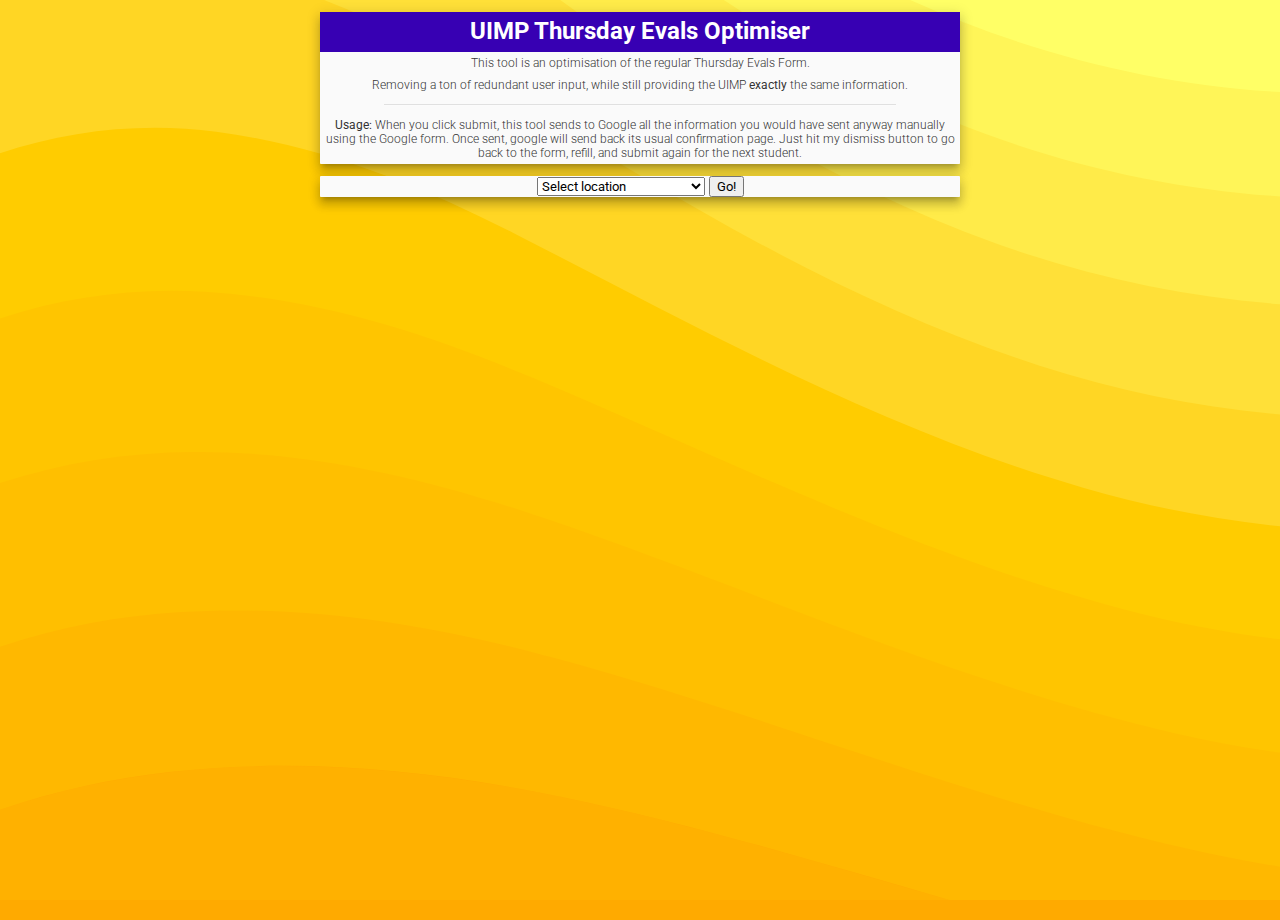
<file: index.html>
<!-- note, all the setTimeouts should be eventlistener 'animationend' -->

<!DOCTYPE html>
<html>
<head>
<title>UIMP Thursday Evals Optimiser</title>
<!--<script>
var today = new Date();
if (today.getDay() != (4 || 5)) alert("Hey! Today's not Thursday.\n\nGo away now before you perturb the UIMP gods!"); 
</script>-->
<meta name="viewport" content="width=device-width,initial-scale=1.0">
<link rel="stylesheet" type="text/css" href="https://arifd.github.io/UIMPThursdayEvalsOptimiser/style.css">
<link rel="stylesheet" type="text/css" href="https://arifd.github.io/UIMPThursdayEvalsOptimiser/buttons.css">
<script src="https://arifd.github.io/UIMPThursdayEvalsOptimiser/formpluginlibrary.js" type="text/javascript"></script> 
<script src="https://arifd.github.io/UIMPThursdayEvalsOptimiser/optimiserlibrary.js" type="text/javascript"></script> 
<script>
	function showForm()
	{
		// grab the results of the selector
		var selectedLocation = document.getElementById("locationSelector").value;

		// loadup the right entry.xxxxxx for each form field
		if (selectedLocation == "nothing selected") pluginBlank();
		else if (selectedLocation == "Test") pluginDummyForm();
		else if (selectedLocation == "Sevilla") pluginSevilla();
		else if (selectedLocation == "Cartagena") pluginCartagena();
		else if (selectedLocation == "Barcelona") pluginBarcelona();

		// prepare the title of the form
		document.getElementById("theFormTitle").innerHTML = selectedLocation;
		
		// make sure the submit button is enabled only when the form is valid.
		// TODO:: NEED TO MAKE A BETTER SUBMIT BUTTON, THAT RUNS A CUSTOM JS CHECK VALIDITY, THEN APPENDS, THEN JS SUBMITS FORM
		document.getElementById("theForm").addEventListener('change', function()
	        {
                if (document.getElementById("theForm").checkValidity())
			document.getElementById("submitButton").disabled = false;
			else document.getElementById("submitButton").disabled = true;
                });


		// if something valid slected hide this selector div, show the form
		if (selectedLocation != "nothing selected")
		{
			//document.getElementById("splashScreenDiv").style.display = "none";
            applyClass('exit-top',"splashScreenDiv",true);
            setTimeout(function(){
			document.getElementById("theFormDiv").style.display = "block";
            applyClass('intro-bottom',"theFormDiv");
            },500);
		}
	}
    
    function displayFormResponseIframe()
    {
	    //Todo: if any element in the form is invalid, return without doing anything (because the form will dissapear but we can't send it off!)

      // prepare the title of the form
	document.getElementById("formResponseTitle").innerHTML = "Status of: " + document.getElementById("formFirstName").value;

      // Display form
      applyClass('exit-top', 'theFormDiv', true);
     let formResponseContainer = document.getElementById('formResponseContainer');
    formResponseContainer.style.display = "block";
      applyClass('intro-bottom', formResponseContainer);
    }
    
    function nextForm()
    {
    let formResponseContainer = document.getElementById('formResponseContainer');
    document.getElementById('formResponseIframeId').src = "";

    applyClass('exit-top', formResponseContainer, true);
    formResponseContainer.addEventListener('animationend', function(){
            applyClass('intro-bottom',"theFormDiv");
document.getElementById("theFormDiv").style.display = "block";
          }, {once: true});
    }
    
</script>
</head>
<body>
	
<!-- SPLASH SCREEN -->
<div id="splashScreenDiv">
<div class="container intro-left">
<div class="titlebar"><h1>UIMP Thursday Evals Optimiser</h1></div>
<p>
This tool is an optimisation of the regular Thursday Evals Form.
</p>
<p>Removing a ton of redundant user input, while still providing the UIMP <b>exactly</b> the same information.
</p>
<hr>
<p>
<b>Usage:</b> When you click submit, this tool sends to Google all the information you would have sent anyway manually using the Google form. Once sent, google will send back its usual confirmation page. Just hit my dismiss button to go back to the form, refill, and submit again for the next student.
</p>
</div>
<div class="container intro-right">
<select id="locationSelector">
	<option value="nothing selected" selected disabled hidden>Select location</option>
	<option value="Sevilla">Sevilla</option>
	<option value="Cartagena">Cartagena</option>
	<option value="Cartagena">Barcelona</option>
	<option value="Sevilla" disabled></option>
	<option value="Test">Dummy Form (for testing)</option>
</select>
<button type="button" id="goButton" onclick="showForm()">Go!</button>
</div>
</div>


<!-- THE OPTIMISED FORM -->
<div id="theFormDiv" hidden>
<div class="container">
<div class="titlebar"><h1 id="theFormTitle"></h1></div>
<form id="theForm" autocomplete="off" method="post" target="formResponseIframe" onsubmit="afterSubmit()">
 
    <input type="text" style="width:45%" id=formLastName placeholder="Last Name" />
    <input type="text" style="width:45%" id=formFirstName placeholder="First Name" />
    <input type="hidden" id=lastName value="lastname" />
    <input type="hidden" id=firstName value="firstname" />
    

    <!-- Location -->
    <input type="hidden" id="location" value="location" />

    <!-- Friday date -->
    <!-- still needs processing, is just giving you today's date -->
 	<input type="hidden" id=formMonth value="month" />
  	<input type="hidden" id=formDay value="day" />
  	<input type="hidden" id=formYear value="year" />

  	<!-- Pass or Fail -->
  	<input type="hidden" id="passOrFail" value="Pass" />

  	<!-- ISO Week Number -->
  	<input type="hidden" id=processedISOWeekNumber value="ISOWeekNumber" />

	<input type="text" style="width: 20%" id="group" placeholder="Group" />
	<input type="text" style="width: 70%" id="teachersNames" placeholder="Teacher's Name(s)" /> <br> <br>

	<!-- CEFR Level at Beginning -->
	<input type="hidden" id=levelAtBeginning value="levelAtBeginning" />

	<!-- CEFR Level at End -->
	<input type="hidden" id=levelAtEnd value="levelAtEnd" />


<!-- Table to hold both levels horizontally -->
<div class="divTable">
<div class="divTableBody">
<div class="divTableRow">
<div class="divTableCell" style="max-width: 63px">
<div class="tooltip">
<label id="beginningLevelLabel" style="display: block;" for="beginningLevel">Working level:</label>
<input type="number" step=0.1 min="0.0" max="99.9" id=beginningLevel placeholder="0.0" onblur="adjustSkills()" /> <!-- we need beginning level to process changed level -->
<span class="tooltiptext">This is the level decided by all three teachers at the end of day one. <b>Not</b> the initial level test taken on monday morning</span>
</div>
</div>
<div class="divTableCell" style="vertical-align: middle;">
    <label style="display: block;" for="formPassOrFail">Pass or fail:</label>
    <!-- start: Pass or Fail switch -->
    <div class="onoffswitch">
    <input type="checkbox" class="onoffswitch-checkbox" id="formPassOrFail" checked>
    <label class="onoffswitch-label" for="formPassOrFail">
        <span class="onoffswitch-inner"></span>
        <span class="onoffswitch-switch"></span>
    </label>
    </div>
    <!-- end: Pass or Fail switch -->
</div>
<div class="divTableCell" style="max-width: 63px">
<div class="tooltip">
<label id="formEndLevelLabel" style="display: block;" for="formEndLevel">Final score:</label>
<input type="number" step=0.1 min="0.0" max="99.9" id=formEndLevel placeholder="0.0" onblur="adjustSkills()" /> <!-- This is "final score" -->
	<input type="hidden" id="endLevel"> <!-- this is what we send off to google. Seperate from formEndLevel because we want to reset the form after submitting, but not the actual value sent to google -->
</div>
</div>
</div>
</div>
</div>
	
	<!-- Changed Level -->
	<input type="hidden" id=changedLevel value="changedLevel" />

	<div class="radio-toolbar">
	<label class="radio-toolbar-title">Fluency:</label>
	<input type="radio" id="fluency-1" name="fluency" value="1" /><label for="fluency-1">1</label>
        <input type="radio" id="fluency-2" name="fluency" value="2" /><label for="fluency-2">2</label>
        <input type="radio" id="fluency-3" name="fluency" value="3" checked /><label for="fluency-3">3</label>
        <input type="radio" id="fluency-4" name="fluency" value="4" /><label for="fluency-4">4</label>
        <input type="radio" id="fluency-5" name="fluency" value="5" /><label for="fluency-5">5</label>
        </div>

        <div class="radio-toolbar">
	<label class="radio-toolbar-title">Pronunciation:</label>
	<input type="radio" id="pronunciation-1" name="pronunciation" value="1" /><label for="pronunciation-1">1</label>
        <input type="radio" id="pronunciation-2" name="pronunciation" value="2" /><label for="pronunciation-2">2</label>
        <input type="radio" id="pronunciation-3" name="pronunciation" value="3" checked /><label for="pronunciation-3">3</label>
        <input type="radio" id="pronunciation-4" name="pronunciation" value="4" /><label for="pronunciation-4">4</label>
        <input type="radio" id="pronunciation-5" name="pronunciation" value="5" /><label for="pronunciation-5">5</label>
        </div> 

	<div class="radio-toolbar">
	<label class="radio-toolbar-title">Grammar:</label>
	<input type="radio" id="grammar-1" name="grammar" value="1" /><label for="grammar-1">1</label>
        <input type="radio" id="grammar-2" name="grammar" value="2" /><label for="grammar-2">2</label>
        <input type="radio" id="grammar-3" name="grammar" value="3" checked /><label for="grammar-3">3</label>
        <input type="radio" id="grammar-4" name="grammar" value="4" /><label for="grammar-4">4</label>
        <input type="radio" id="grammar-5" name="grammar" value="5" /><label for="grammar-5">5</label>
        </div> 

	<div class="radio-toolbar">
	<label class="radio-toolbar-title">Vocabulary:</label>
	<input type="radio" id="vocabulary-1" name="vocabulary" value="1" /><label for="vocabulary-1">1</label>
        <input type="radio" id="vocabulary-2" name="vocabulary" value="2" /><label for="vocabulary-2">2</label>
        <input type="radio" id="vocabulary-3" name="vocabulary" value="3" checked /><label for="vocabulary-3">3</label>
        <input type="radio" id="vocabulary-4" name="vocabulary" value="4" /><label for="vocabulary-4">4</label>
        <input type="radio" id="vocabulary-5" name="vocabulary" value="5" /><label for="vocabulary-5">5</label>
        </div> 

	<div class="radio-toolbar">
	<label class="radio-toolbar-title">Comprehension:</label>
	<input type="radio" id="comprehension-1" name="comprehension" value="1" /><label for="comprehension-1">1</label>
        <input type="radio" id="comprehension-2" name="comprehension" value="2" /><label for="comprehension-2">2</label>
        <input type="radio" id="comprehension-3" name="comprehension" value="3" checked /><label for="comprehension-3">3</label>
        <input type="radio" id="comprehension-4" name="comprehension" value="4" /><label for="comprehension-4">4</label>
        <input type="radio" id="comprehension-5" name="comprehension" value="5" /><label for="comprehension-5">5</label>
        </div>
	
		<hr>

<div class="divTable">
<div class="divTableBody">
<div class="divTableRow">

<div class="divTableCell" style="max-width: 63px;">
	<label for="formHomework">Homework:</label>
	<input type="number" id="formHomework" min="1" max="5" value="5">
    </div>

<div class="divTableCell" style="text-align:left; max-width: 63px;">
	<label for="formParticipation">Participation:</label>
	<input type="number" id="formParticipation" min="1" max="5" value="5">
    </div>
   
    </div>
    </div>
    </div>
    
    
    <br>
    
<textarea id="comment" minlength="30" rows="3" style="width: 90%" placeholder="Comment (min 30 characters)"></textarea>
<hr>
<input type="submit" id="submitButton" onclick="appendRedundancy(); displayFormResponseIframe();" value="Submit">

</form>
</div>
</div>


<!-- FORM RESPONSE SECTION -->

<div id="formResponseContainer" class="intro-bottom" hidden>
	<div class="container">
<div class="titlebar">
   <h1 id="formResponseTitle">Status of: Penelope Cruz</h1>
</div>
 <iframe name="formResponseIframe" id="formResponseIframeId" style="border: 0px; width: 100%; height: 50vh"></iframe>
<!-- div to make button appear at bottom -->
  <div style="width: 100%; position: sticky; bottom: 0;  display: flex; align-items: center; justify-content: center;">
<div class="progress-btn button dark" id="submitButton" onclick="nextForm()" data-progress-style="indefinite">
	  <div class="btn">Dismiss</div>
	  <div class="progress"></div>
</div>
</div>
<!-- end button -->
</div>
	</div>

</body>
</html>
</file>
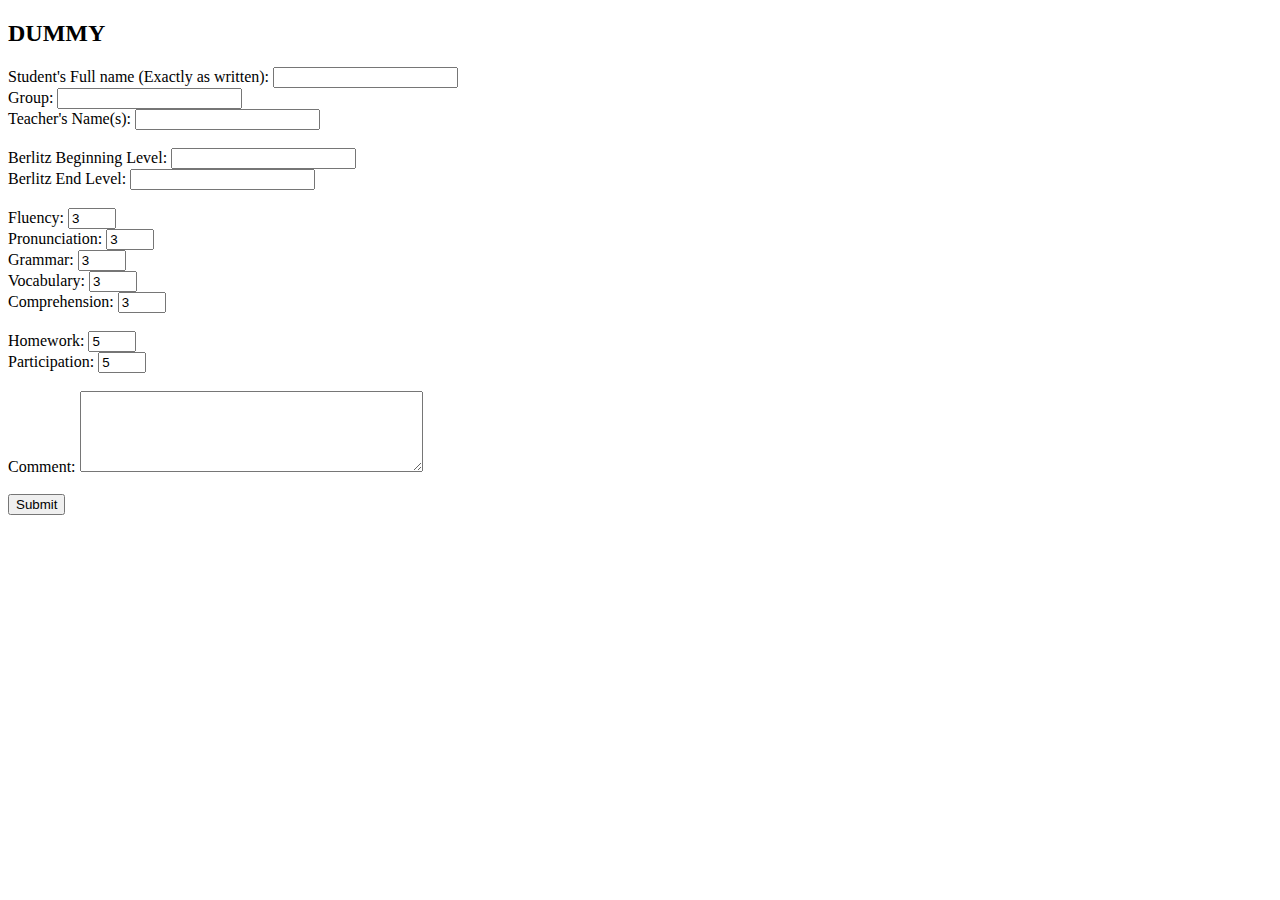
<file: dummyform.html>
<!DOCTYPE html>
<html>
	<head>
    <script src="optimiserlibrary.js" type="text/javascript"></script> 
</head>
	
<body>

<h2> DUMMY </h2>

<form action="https://docs.google.com/forms/d/e/1FAIpQLSeBzokJL941yd1cK6EpZZAfNr_4UjUTi-irPZdsHYHK0ksAug/formResponse" method="post" target="_blank" onsubmit="afterSubmit()">
 
    Student's Full name (Exactly as written): <input type="text" id=formName /> <br>
    <input type="hidden" id=processedLastName name="entry.1492703236" value="lastName" />
    <input type="hidden" id=processedFirstName name="entry.691428241" value="firstName" />

    <!-- Location -->
    <input type="hidden" id="test" name="entry.2016812996" value="DummyForm" />

    <!-- Friday date -->
    <!-- still needs processing, is just giving you today's date -->
 	<input type="hidden" id=formMonth name="entry.610744709_month" value="month" />
  	<input type="hidden" id=formDay name="entry.610744709_day" value="day" />
  	<input type="hidden" id=formYear name="entry.610744709_year" value="year" />

  	<!-- Pass or Fail -->
  	<input type="hidden" name="entry.1586687761" value="Pass" />

  	<!-- ISO Week Number -->
  	<input type="hidden" id=processedISOWeekNumber name="entry.2070190421" value="ISOWeekNumber" />

	Group: <input type="text" name="entry.7297452" /> <br>

	Teacher's Name(s): <input type="text" name="entry.1453395066" /> <br> <br>

	<!-- CEFR Level at Beginning -->
	<input type="hidden" id=levelAtBeginning name="entry.1977718501" value="levelAtBeginning" />

	<!-- CEFR Level at End -->
	<input type="hidden" id=levelAtEnd name="entry.1619190485" value="levelAtEnd" />

	Berlitz Beginning Level: <input type="number" step=0.1 id=beginningLevel /> <br> <!-- we need beginning level to process changed level -->
	Berlitz End Level: <input type="number" step=0.1 id=endLevel name="entry.1815583882" /> <br> <br> <!-- note: also send this off as "final score" -->

	<!-- Changed Level -->
	<input type="hidden" id=changedLevel name="entry.502099535" value="changedLevel" />

	Fluency: <input type="number" id="fluency" name="entry.1839803024" min="1" max="5" value="3"> <br>

	Pronunciation: <input type="number" id="pronunciation" name="entry.498561152" min="1" max="5" value="3"> <br>

	Grammar: <input type="number" id="grammar" name="entry.1379348697" min="1" max="5" value="3"> <br>

	Vocabulary: <input type="number" id="vocabulary" name="entry.835827768" min="1" max="5" value="3"> <br>

	Comprehension: <input type="number" id="comprehension" name="entry.1952347568" min="1" max="5" value="3"> <br> <br>

	Homework: <input type="number" id="formHomework" name="entry.2054164790" min="1" max="5" value="5"> <br>

	Participation: <input type="number" id="formParticipation" name="entry.230056582" min="1" max="5" value="5"> <br> <br>

	Comment: <textarea cols="40" rows="5" name="entry.1141405581"></textarea> <br>

 	<br>
 	<input type="submit" onclick="appendRedundancy()" value="Submit">
  
</form>
	
<script> cleanForm(); </script>
	
</body>
</html>
</file>
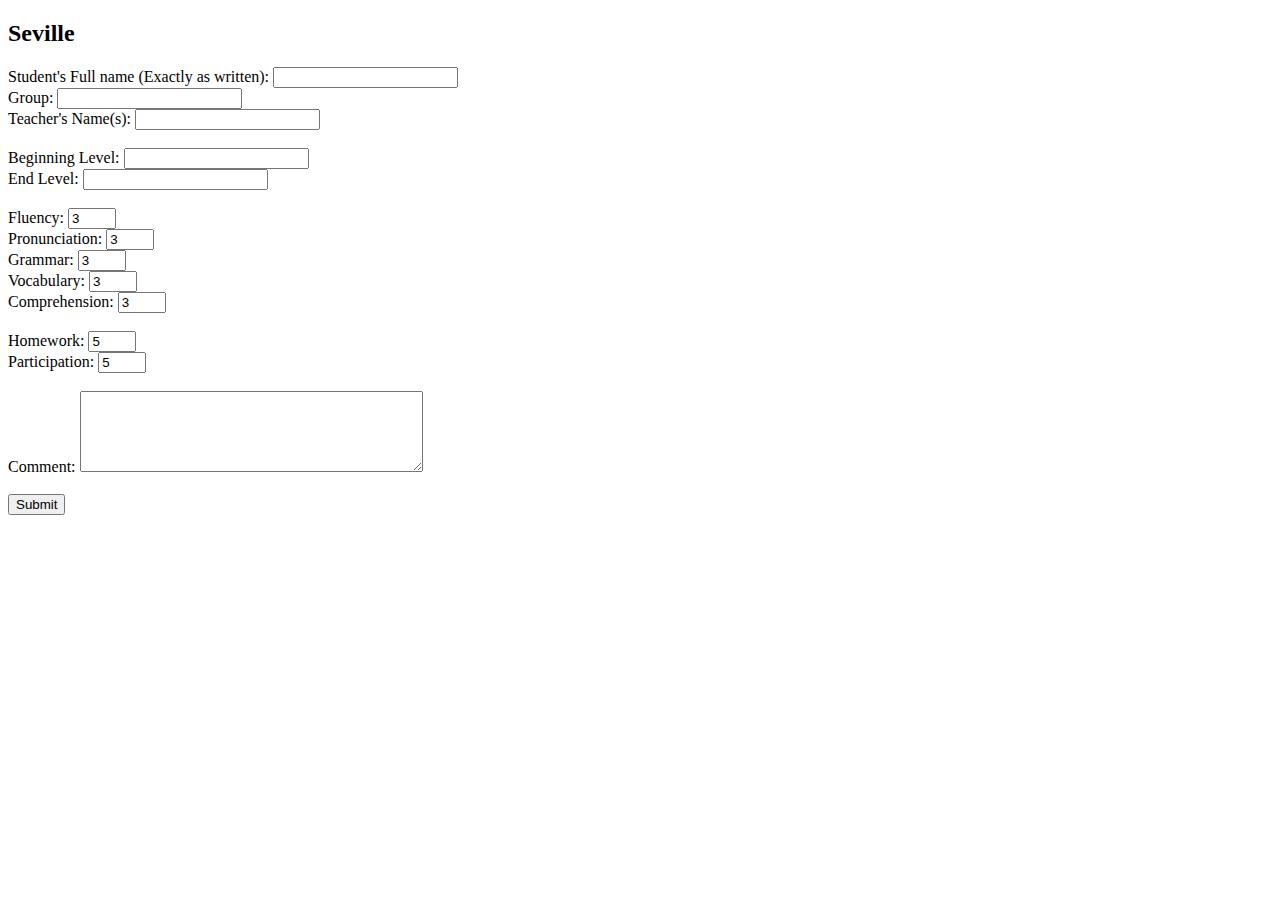
<file: old.html>
<!DOCTYPE html>
<html>
<body>

<h2> Seville </h2>

<form action="https://docs.google.com/forms/d/e/1FAIpQLSeBzokJL941yd1cK6EpZZAfNr_4UjUTi-irPZdsHYHK0ksAug/formResponse" method="post" target="_blank">
 
    Student's Full name (Exactly as written): <input type="text" id=formName /> <br>
    <input type="hidden" id=processedLastName name="entry.1492703236" value="lastName" />
    <input type="hidden" id=processedFirstName name="entry.691428241" value="firstName" />

    <!-- Location -->
    <input type="hidden" name="entry.2016812996" value="Sevilla" />

    <!-- Friday date -->
    <!-- still needs processing, is just giving you today's date -->
 	<input type="hidden" id=formMonth name="entry.610744709_month" value="month" />
  	<input type="hidden" id=formDay name="entry.610744709_day" value="day" />
  	<input type="hidden" id=formYear name="entry.610744709_year" value="year" />

  	<!-- Pass or Fail -->
  	<input type="hidden" name="entry.1586687761" value="Pass" />

  	<!-- ISO Week Number -->
  	<input type="hidden" id=processedISOWeekNumber name="entry.2070190421" value="ISOWeekNumber" />

	Group: <input type="text" name="entry.7297452" /> <br>

	Teacher's Name(s): <input type="text" name="entry.1453395066" /> <br> <br>

	<!-- Level at Beginning -->
	<input type="hidden" id=levelAtBeginning name="entry.1977718501" value="levelAtBeginning" />

	<!-- Level at End -->
	<input type="hidden" id=levelAtEnd name="entry.1619190485" value="levelAtEnd" />

	Beginning Level: <input type="number" step=0.1 id=beginningLevel /> <br> <!-- we need beginning level to process changed level -->
	End Level: <input type="number" step=0.1 id=endLevel name="entry.1815583882" /> <br> <br> <!-- note: also send this off as "final score" -->

	<!-- Changed Level -->
	<input type="hidden" id=changedLevel name="entry.502099535" value="changedLevel" />

	Fluency: <input type="number" id="fluency" name="entry.1839803024" min="1" max="5" value="3"> <br>

	Pronunciation: <input type="number" id="pronunciation" name="entry.498561152" min="1" max="5" value="3"> <br>

	Grammar: <input type="number" id="grammar" name="entry.1379348697" min="1" max="5" value="3"> <br>

	Vocabulary: <input type="number" id="vocabulary" name="entry.835827768" min="1" max="5" value="3"> <br>

	Comprehension: <input type="number" id="comprehension" name="entry.1952347568" min="1" max="5" value="3"> <br> <br>

	Homework: <input type="number" id="formHomework" name="entry.2054164790" min="1" max="5" value="5"> <br>

	Participation: <input type="number" id="formParticipation" name="entry.230056582" min="1" max="5" value="5"> <br> <br>

	Comment: <textarea cols="40" rows="5" name="entry.1141405581"></textarea> <br>

 	<br>
 	<input type="submit" onclick="appendRedundancy()" value="Submit">
  
</form>

<script>
function appendRedundancy()
{
	// Separate Name
	var nameValue = document.getElementById("formName").value;
	var splitName = nameValue.split(", ");
	document.getElementById("processedLastName").value = splitName[0];
	document.getElementById("processedFirstName").value = splitName[1];


	// Process date
	var today = new Date();
 	var tomorrow = new Date(today.getTime() + (24 * 60 * 60 * 1000));
 	//document.getElementById("formDate").value = d.toDateString();
 	document.getElementById("formMonth").value = tomorrow.getMonth()+1;
 	document.getElementById("formDay").value = tomorrow.getDate();
 	document.getElementById("formYear").value = tomorrow.getFullYear();

	function getWeekNumber(d)
	{
	    // Copy date so don't modify original
	    d = new Date(Date.UTC(d.getFullYear(), d.getMonth(), d.getDate()));
	    // Set to nearest Thursday: current date + 4 - current day number
	    // Make Sunday's day number 7
	    d.setUTCDate(d.getUTCDate() + 4 - (d.getUTCDay()||7));
	    // Get first day of year
	    var yearStart = new Date(Date.UTC(d.getUTCFullYear(),0,1));
	    // Calculate full weeks to nearest Thursday
	    var weekNo = Math.ceil(( ( (d - yearStart) / 86400000) + 1)/7);
	    // Return array of year and week number
	    return weekNo;
	}

	// Process ISO week number
	document.getElementById("processedISOWeekNumber").value = getWeekNumber(today);

	// START Process Levels + Changed
	var begLvl = parseFloat(document.getElementById("beginningLevel").value);
	var endLvl = parseFloat(document.getElementById("endLevel").value);
	var begCEFRLvl = ""; // A1, A2, B1, B2, C1, C2
	var endCEFRLvl = ""; // A1, A2, B1, B2, C1, C2
	var levelChanged = false;

	function berlitz2CEFR(berlitz)
	{
		if (berlitz < 1.6) { return "A1" }
		else if (berlitz < 3.6) { return "A2" }
		else if (berlitz < 5.6) { return "B1" }
		else if (berlitz < 7.6) { return "B2" }
		else if (berlitz < 9.1) { return "C1" }
		else if (berlitz >= 9.1) {return "C2" }
		else return "ERROR";
	}

	// get CEFR Levels
	begCEFRLvl = berlitz2CEFR(begLvl);
	endCEFRLvl = berlitz2CEFR(endLvl);

	document.getElementById("levelAtBeginning").value = begCEFRLvl;
	document.getElementById("levelAtEnd").value = endCEFRLvl;

	if (begCEFRLvl == endCEFRLvl)
	{
		document.getElementById("changedLevel").value = "NO";
		levelChanged = false;
	} 
	else
	{
		document.getElementById("changedLevel").value = "YES";
		levelChanged = true;
	}

	// REMOVED IN FAVOUR OF SIMPLER 'DEFAULT 3' SYSTEM
	/*
	function adjustToScore(endLvl, nudge)
	{
		var distanceLow = 0.0;
		var distanceHigh = 0.0;

		if (levelChanged) {return "5";};

		if (endCEFRLvl == "A1")
		{
			distanceLow = 0.0;
			distanceHigh = 1.5;
		}
		if (endCEFRLvl == "A2")
		{
			distanceLow = 1.6;
			distanceHigh = 3.5;
		}
		if (endCEFRLvl == "B1")
		{
			distanceLow = 3.6;
			distanceHigh = 5.5;
		}
		if (endCEFRLvl == "B2")
		{
			distanceLow = 5.6;
			distanceHigh = 7.5;
		}
		if (endCEFRLvl == "C1")
		{
			distanceLow = 7.6;
			distanceHigh = 9.0;
		}
		if (endCEFRLvl == "C2")
		{
			distanceLow = 9.6;
			distanceHigh = 12.0;
		}

		var range = distanceHigh - distanceLow;
		var stepSize = range / 5.0;
		var score = endLvl - distanceLow;

		var result = Math.floor(score / stepSize) + 1;

		result += parseFloat(nudge);
		
		// don't let the result go below 3
		if (result < 3) result = 3;

		if (result > 5) result = 5;
	
		return result;
	}

	var nudgeA = document.getElementById("nudgeFluency").value;
	var nudgeB = document.getElementById("nudgePronunciation").value; 
	var nudgeC = document.getElementById("nudgeGrammar").value;
	var nudgeD = document.getElementById("nudgeVocabulary").value;
	var nudgeE = document.getElementById("nudgeComprehension").value;

	document.getElementById("fluency").value = adjustToScore(endLvl, nudgeA);
	document.getElementById("pronunciation").value = adjustToScore(endLvl, nudgeB);
	document.getElementById("grammar").value = adjustToScore(endLvl, nudgeC);
	document.getElementById("vocabulary").value = adjustToScore(endLvl, nudgeD);
	document.getElementById("comprehension").value = adjustToScore(endLvl, nudgeE);
	*/

	// If the level has changed, make sure all the skills are set at 5!
	if (levelChanged)
	{
		document.getElementById("fluency").value = 5;
		document.getElementById("pronunciation").value = 5;
		document.getElementById("grammar").value = 5;
		document.getElementById("vocabulary").value = 5;
		document.getElementById("comprehension").value = 5;
	}

}
</script>

</body>
</html>
</file>
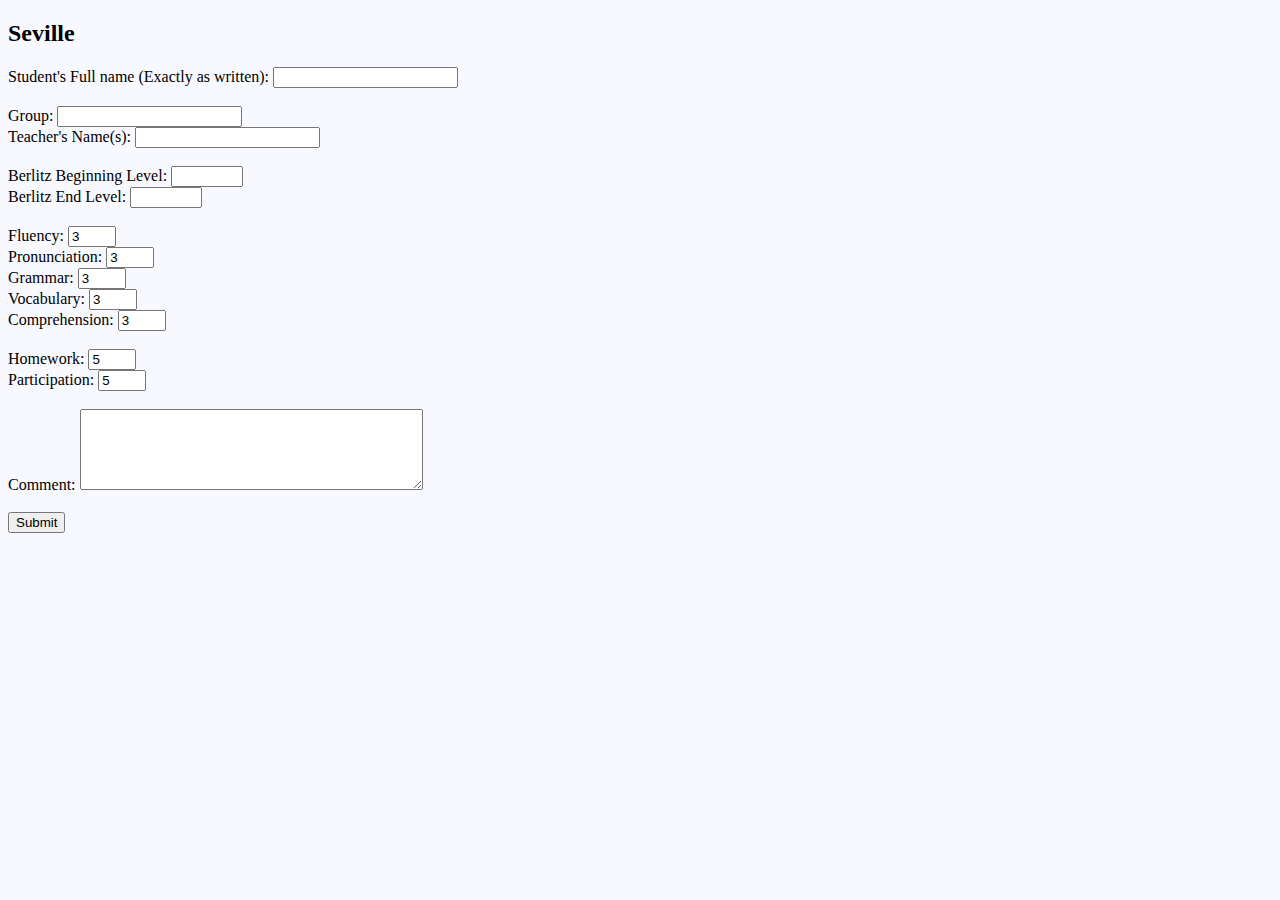
<file: seville.html>
<!DOCTYPE html>
<html>
<head>
<meta name="viewport" content="width=device-width,initial-scale=1.0">
</head>
<body style="background-color:#F8F8FF;">
<h2> Seville </h2>

<form action="https://docs.google.com/forms/d/e/1FAIpQLSc3PkotOa24gfWMa-PN-gZjcvGygCEb3-c13qaEAsh2AMWX3Q/formResponse" autocomplete="off" method="post" target="_blank">
 
    Student's Full name (Exactly as written): <input type="text" id=formName /> <br><br>
    <input type="hidden" id=processedLastName name="entry.539992332" value="lastName" />
    <input type="hidden" id=processedFirstName name="entry.1885495846" value="firstName" />

    <!-- Location -->
    <input type="hidden" name="entry.1609186721" value="Sevilla" />

    <!-- Friday date -->
    <!-- still needs processing, is just giving you today's date -->
 	<input type="hidden" id=formMonth name="entry.905372383_month" value="month" />
  	<input type="hidden" id=formDay name="entry.905372383_day" value="day" />
  	<input type="hidden" id=formYear name="entry.905372383_year" value="year" />

  	<!-- Pass or Fail -->
  	<input type="hidden" name="entry.420853720" value="Pass" />

  	<!-- ISO Week Number -->
  	<input type="hidden" id=processedISOWeekNumber name="entry.1784072739" value="ISOWeekNumber" />

	Group: <input type="text" name="entry.1771980111" /> <br>

	Teacher's Name(s): <input type="text" name="entry.42228523" /> <br> <br>

	<!-- CEFR Level at Beginning -->
	<input type="hidden" id=levelAtBeginning name="entry.86321645" value="levelAtBeginning" />

	<!-- CEFR Level at End -->
	<input type="hidden" id=levelAtEnd name="entry.605540039" value="levelAtEnd" />

	Berlitz Beginning Level: <input type="number" step=0.1 min="0.0" max="99.9" id=beginningLevel /> <br> <!-- we need beginning level to process changed level -->
	Berlitz End Level: <input type="number" step=0.1 min="0.0" max="99.9" id=endLevel name="entry.642928071" /> <br> <br> <!-- note: also send this off as "final score" -->

	<!-- Changed Level -->
	<input type="hidden" id=changedLevel name="entry.1898877679" value="changedLevel" />

	Fluency: <input type="number" id="fluency" name="entry.916825764" min="1" max="5" value="3"> <br>

	Pronunciation: <input type="number" id="pronunciation" name="entry.1764100518" min="1" max="5" value="3"> <br>

	Grammar: <input type="number" id="grammar" name="entry.2128361282" min="1" max="5" value="3"> <br>

	Vocabulary: <input type="number" id="vocabulary" name="entry.978742957" min="1" max="5" value="3"> <br>

	Comprehension: <input type="number" id="comprehension" name="entry.24510025" min="1" max="5" value="3"> <br> <br>

	Homework: <input type="number" id="formHomework" name="entry.1208927224" min="1" max="5" value="5"> <br>

	Participation: <input type="number" id="formParticipation" name="entry.642674893" min="1" max="5" value="5"> <br> <br>

	Comment: <textarea cols="40" rows="5" name="entry.1977146748"></textarea> <br>

 	<br>
 	<input type="submit" onclick="appendRedundancy()" value="Submit">
  
</form>

<script>
function appendRedundancy()
{
	// Separate Name
	var nameValue = document.getElementById("formName").value;
	var splitName = nameValue.split(", ");
	document.getElementById("processedLastName").value = splitName[0];
	document.getElementById("processedFirstName").value = splitName[1];


	// Process date
	var today = new Date();
	if (today.getDay() == 4) var theFriday = new Date(today.getTime() + (24 * 60 * 60 * 1000));
	else if (today.getDay() == 5) var theFriday = today;
	else var theFriday = "ERROR";
 	//document.getElementById("formDate").value = d.toDateString();
 	document.getElementById("formMonth").value = theFriday.getMonth()+1;
 	document.getElementById("formDay").value = theFriday.getDate();
 	document.getElementById("formYear").value = theFriday.getFullYear();

	function getWeekNumber(d)
	{
	    // Copy date so don't modify original
	    d = new Date(Date.UTC(d.getFullYear(), d.getMonth(), d.getDate()));
	    // Set to nearest Thursday: current date + 4 - current day number
	    // Make Sunday's day number 7
	    d.setUTCDate(d.getUTCDate() + 4 - (d.getUTCDay()||7));
	    // Get first day of year
	    var yearStart = new Date(Date.UTC(d.getUTCFullYear(),0,1));
	    // Calculate full weeks to nearest Thursday
	    var weekNo = Math.ceil(( ( (d - yearStart) / 86400000) + 1)/7);
	    // Return array of year and week number
	    return weekNo;
	}

	// Process ISO week number
	document.getElementById("processedISOWeekNumber").value = getWeekNumber(today);

	// START Process Levels + Changed
	var begLvl = parseFloat(document.getElementById("beginningLevel").value);
	var endLvl = parseFloat(document.getElementById("endLevel").value);
	var begCEFRLvl = ""; // A1, A2, B1, B2, C1, C2
	var endCEFRLvl = ""; // A1, A2, B1, B2, C1, C2
	var levelChanged = false;

	function berlitz2CEFR(berlitz)
	{
		if (berlitz < 1.6) { return "A1" }
		else if (berlitz < 3.6) { return "A2" }
		else if (berlitz < 5.6) { return "B1" }
		else if (berlitz < 7.6) { return "B2" }
		else if (berlitz < 9.1) { return "C1" }
		else if (berlitz >= 9.1) {return "C2" }
		else return "ERROR";
	}

	// get CEFR Levels
	begCEFRLvl = berlitz2CEFR(begLvl);
	endCEFRLvl = berlitz2CEFR(endLvl);

	document.getElementById("levelAtBeginning").value = begCEFRLvl;
	document.getElementById("levelAtEnd").value = endCEFRLvl;

	if (begCEFRLvl == endCEFRLvl)
	{
		document.getElementById("changedLevel").value = "NO";
		levelChanged = false;
	} 
	else
	{
		document.getElementById("changedLevel").value = "YES";
		levelChanged = true;
	}

	// REMOVED IN FAVOUR OF SIMPLER 'DEFAULT 3' SYSTEM
	/*
	function adjustToScore(endLvl, nudge)
	{
		var distanceLow = 0.0;
		var distanceHigh = 0.0;

		if (levelChanged) {return "5";};

		if (endCEFRLvl == "A1")
		{
			distanceLow = 0.0;
			distanceHigh = 1.5;
		}
		if (endCEFRLvl == "A2")
		{
			distanceLow = 1.6;
			distanceHigh = 3.5;
		}
		if (endCEFRLvl == "B1")
		{
			distanceLow = 3.6;
			distanceHigh = 5.5;
		}
		if (endCEFRLvl == "B2")
		{
			distanceLow = 5.6;
			distanceHigh = 7.5;
		}
		if (endCEFRLvl == "C1")
		{
			distanceLow = 7.6;
			distanceHigh = 9.0;
		}
		if (endCEFRLvl == "C2")
		{
			distanceLow = 9.6;
			distanceHigh = 12.0;
		}

		var range = distanceHigh - distanceLow;
		var stepSize = range / 5.0;
		var score = endLvl - distanceLow;

		var result = Math.floor(score / stepSize) + 1;

		result += parseFloat(nudge);
		
		// don't let the result go below 3
		if (result < 3) result = 3;

		if (result > 5) result = 5;
	
		return result;
	}

	var nudgeA = document.getElementById("nudgeFluency").value;
	var nudgeB = document.getElementById("nudgePronunciation").value; 
	var nudgeC = document.getElementById("nudgeGrammar").value;
	var nudgeD = document.getElementById("nudgeVocabulary").value;
	var nudgeE = document.getElementById("nudgeComprehension").value;

	document.getElementById("fluency").value = adjustToScore(endLvl, nudgeA);
	document.getElementById("pronunciation").value = adjustToScore(endLvl, nudgeB);
	document.getElementById("grammar").value = adjustToScore(endLvl, nudgeC);
	document.getElementById("vocabulary").value = adjustToScore(endLvl, nudgeD);
	document.getElementById("comprehension").value = adjustToScore(endLvl, nudgeE);
	*/

	// If the level has changed, make sure all the skills are set at 5!
	if (levelChanged)
	{
		document.getElementById("fluency").value = 5;
		document.getElementById("pronunciation").value = 5;
		document.getElementById("grammar").value = 5;
		document.getElementById("vocabulary").value = 5;
		document.getElementById("comprehension").value = 5;
	}

}
</script>
</body>
</html>
</file>
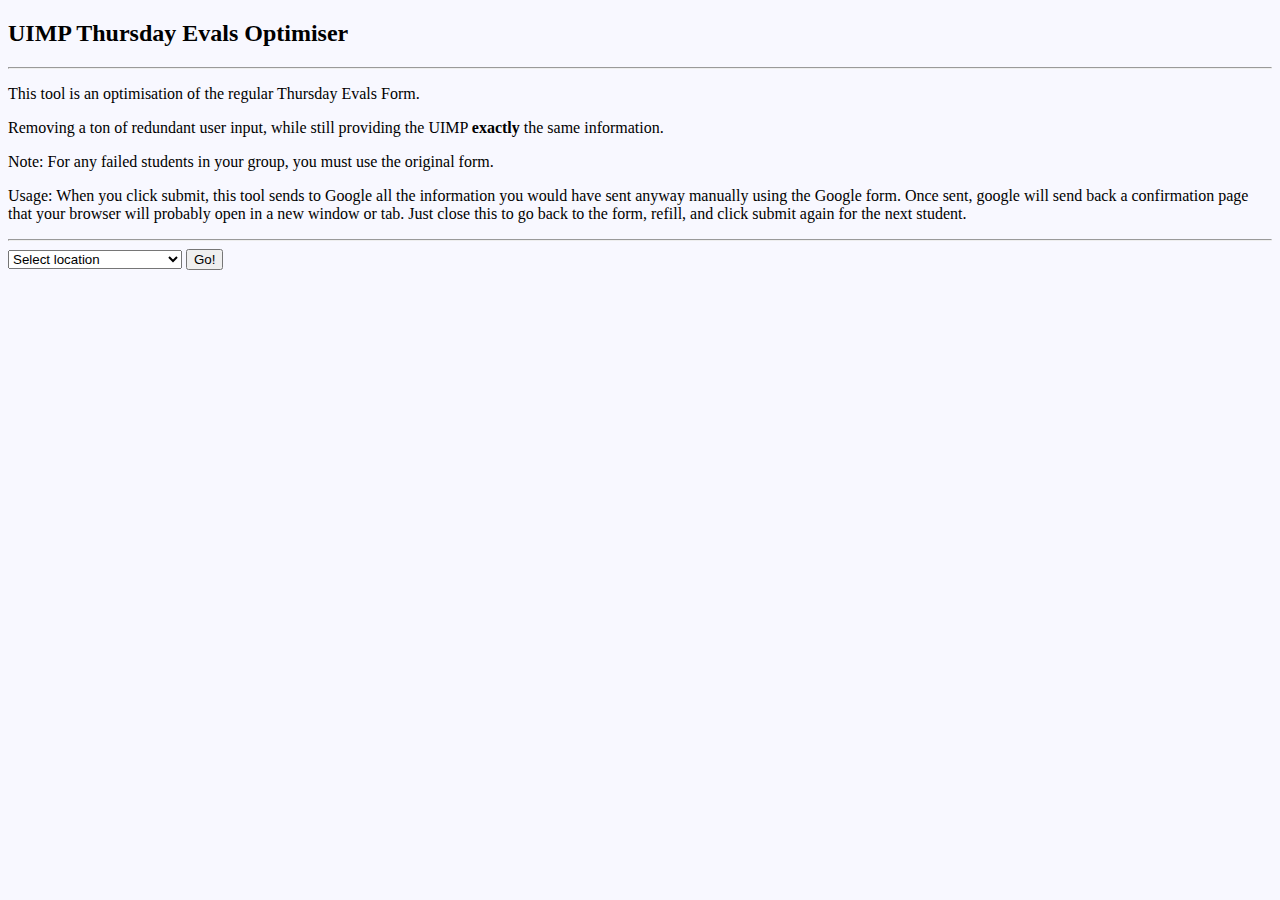
<file: test2.html>
<!DOCTYPE html>
<html>
<head>
<script>
var today = new Date();
if (today.getDay() != (4 || 5)) alert("Hey! Today's not Thursday or Friday.\n\nGo away now before you perturb the UIMP gods!"); 
</script>
<meta name="viewport" content="width=device-width,initial-scale=1.0">
<script src="formpluginlibrary.js" type="text/javascript"></script> 
<script src="optimiserlibrary.js" type="text/javascript"></script> 
<script>
	function showForm()
	{
		// grab the results of the selector
		var selectedLocation = document.getElementById("locationSelector").value;

		// loadup the right entry.xxxxxx for each form field
		if (selectedLocation == "nothing selected") pluginBlank();
		else if (selectedLocation == "Test") pluginDummyForm();
		else if (selectedLocation == "Sevilla") pluginSevilla();

		// prepare the title of the form
		document.getElementById("theFormTitle").innerHTML = selectedLocation;

		// if something valid slected hide this selector div, show the form
		if (selectedLocation != "nothing selected")
		{
			document.getElementById("splashScreenDiv").style.display = "none";
			document.getElementById("theFormDiv").style.display = "block";
		}
	}
</script>
</head>
<body style="background-color:#F8F8FF;">

<!-- SPLASH SCREEN -->
<div id="splashScreenDiv">
<h2>UIMP Thursday Evals Optimiser</h2>
<hr>
<p>
This tool is an optimisation of the regular Thursday Evals Form.
</p>
<p>Removing a ton of redundant user input, while still providing the UIMP <b>exactly</b> the same information.
</p>
<p>
Note: For any failed students in your group, you must use the original form.
</p>

<p>
Usage: When you click submit, this tool sends to Google all the information you would have sent anyway manually using the Google form. Once sent, google will send back a confirmation page that your browser will probably open in a new window or tab. Just close this to go back to the form, refill, and click submit again for the next student.
</p>
<hr>
<select id="locationSelector">
	<option value="nothing selected" selected disabled hidden>Select location</option>
	<option value="Sevilla">Sevilla</option>
	<option value="Test">Dummy Form (for testing)</option>
</select>
<button type="button" id="goButton" onclick="showForm()">Go!</button>
</div>



<!-- THE OPTIMISED FORM -->

<div id="theFormDiv" hidden="true">
<h1 id="theFormTitle"></h1>
<form id="theForm" autocomplete="off" method="post" target="_blank" onsubmit="afterSubmit()">
 
    <label for="formName">Student's Full name (Exactly as written):</label>
	<input type="text" id=formName /> <br><br>
    <input type="hidden" id=processedLastName value="lastName" />
    <input type="hidden" id=processedFirstName value="firstName" />

    <!-- Location -->
    <input type="hidden" id="location" value="location" />

    <!-- Friday date -->
    <!-- still needs processing, is just giving you today's date -->
 	<input type="hidden" id=formMonth value="month" />
  	<input type="hidden" id=formDay value="day" />
  	<input type="hidden" id=formYear value="year" />

  	<!-- Pass or Fail -->
  	<input type="hidden" id="passOrFail" value="Pass" />

  	<!-- ISO Week Number -->
  	<input type="hidden" id=processedISOWeekNumber value="ISOWeekNumber" />

	<label for="group">Group:</label>
	<input type="text" id="group" /> <br>

	<label for="teachersNames">Teacher's Name(s):</label>
	<input type="text" id="teachersNames" /> <br> <br>

	<!-- CEFR Level at Beginning -->
	<input type="hidden" id=levelAtBeginning value="levelAtBeginning" />

	<!-- CEFR Level at End -->
	<input type="hidden" id=levelAtEnd value="levelAtEnd" />

	<label for="beginningLevel">Berlitz Level (during the week):</label>
	<input type="number" step=0.1 min="0.0" max="99.9" id=beginningLevel /> <br> <!-- we need beginning level to process changed level -->
	<label for="endLevel">Berlitz End Level:</label>
	<input type="number" step=0.1 min="0.0" max="99.9" id=endLevel /> <br> <br> <!-- note: also send this off as "final score" -->

	<!-- Changed Level -->
	<input type="hidden" id=changedLevel value="changedLevel" />

	<label for="fluency">Fluency:</label>
	<input type="number" id="fluency" min="1" max="5" value="3"> <br>

	<label for="pronunciation">Pronunciation:</label>
	<input type="number" id="pronunciation" min="1" max="5" value="3"> <br>

	<label for="grammar">Grammar:</label>
	<input type="number" id="grammar" min="1" max="5" value="3"> <br>

	<label for="vocabulary">Vocabulary:</label>
	<input type="number" id="vocabulary" min="1" max="5" value="3"> <br>

	<label for="comprehension">Comprehension:</label>
	<input type="number" id="comprehension" min="1" max="5" value="3"> <br> <br>

	<label for="formHomework">Homework:</label>
	<input type="number" id="formHomework" min="1" max="5" value="5"> <br>

	<label for="formParticipation">Participation:</label>
	<input type="number" id="formParticipation" min="1" max="5" value="5"> <br> <br>

	<label for="comment">Comment:</label>
	<textarea cols="40" rows="5" id="comment"></textarea> <br>

 	<br>
 	<input type="submit" onclick="appendRedundancy()" value="Submit">
  
</form>
</div>

</body>
</html>
</file>
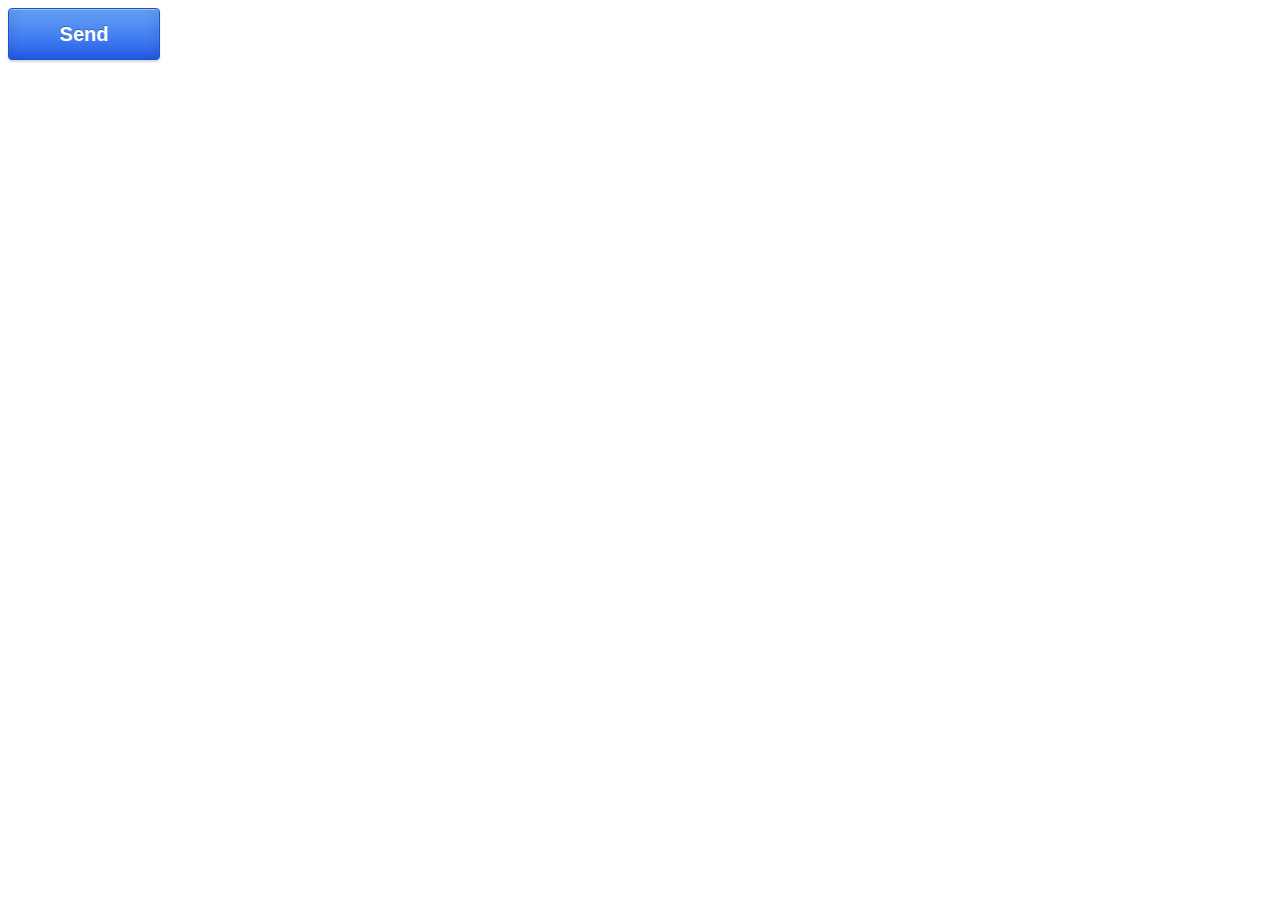
<file: testconfirmationbuttonfrontend.html>
<!DOCTYPE html>
<html>
<head>
<style>
/*****************************************************************/
/* progress button: https://codepen.io/rikschennink/pen/mjBsA */
/*****************************************************************/
.row {
	display: flex;
	justify-content: space-around;
	margin-top: 50px;
}
.progress-btn {
	position: relative;
	width: 150px;
	height: 50px;
	display: inline-block;
	background: /*#f44336;*/ green;
	font-family: "RobotoDraft", "Roboto", sans-serif;
	color: #fff;
	font-weight: normal;
	font-size: 20px;
	transition: all 0.4s ease;
}
.progress-btn:not(.active) {
	cursor: pointer;
}

.progress-btn .btn {
	position: absolute;
	left: 0;
	top: 0;
	right: 0;
	bottom: 0;
	line-height: 50px;
	text-align: center;
	z-index: 10;
	opacity: 1;
}

.progress-btn .progress {
	width: 0%;
	z-index: 5;
	background: #d32f2f;
	opacity: 0;
	transition: all 0.3s ease;
}
.progress-btn.active .progress {
	opacity: 1;
	animation: progress-anim 10s ease 0s;
}
.progress-btn[data-progress-style="indefinite"].active .progress {
	animation: progress-indefinite-anim 1s infinite linear 0s;
    opacity: 0.125;
}
.progress-btn[data-progress-style="fill-bottom"].active .progress,
.progress-btn[data-progress-style="fill-top"].active .progress {
	height: 5px;
}
.progress-btn[data-progress-style="indefinite-circle"].active .progress {
	animation: dash 2s ease infinite, rotate 2s linear infinite;
}

.progress-btn[data-progress-style="indefinite-circle"].active {
	width: 50px;
}

.progress-btn[data-progress-style="fill-back"] .progress {
	position: absolute;
	left: 0;
	top: 0;
	right: 0;
	bottom: 0;
}
.progress-btn[data-progress-style="fill-bottom"] .progress {
	position: absolute;
	left: 0;
	right: 0;
	bottom: 0;
	height: 0;
}
.progress-btn[data-progress-style="fill-top"] .progress {
	position: absolute;
	left: 0;
	right: 0;
	top: 0;
	height: 0;
}
.progress-btn[data-progress-style="indefinite"] .progress {
	position: absolute;
	left: 0;
	top: 0;
	width: 100%;
	height: 100%;
	background: url("data:image/svg+xml,%3Csvg xmlns='http://www.w3.org/2000/svg' width='50' height='100' viewBox='0 0 5 10'%3E%3Crect width='110%25' x='-5%25' y='-5%25' height='110%25' fill='transparent'/%3E%3Cline x1='-2' y1='1' x2='7' y2='10' stroke='%23000000' stroke-width='2'/%3E%3Cline x1='-2' y1='6' x2='7' y2='15' stroke='%23000000' stroke-width='2'/%3E%3Cline x1='-2' y1='-4' x2='7' y2='5' stroke='%23000000' stroke-width='2'/%3E%3C/svg%3E");
}
.progress-btn[data-progress-style="indefinite-circle"] .progress {
	width: 40px;
	height: 40px;
	background: transparent;
	position: absolute;
	top: 5px;
	left: calc(50% - 20px);
}
.progress-btn[data-progress-style="indefinite-circle"].active .btn {
	opacity: 0;
}

.circle-loader {
	fill: transparent;
	stroke: #eee;
	stroke-width: 5;
}

@keyframes dash {
	0% {
		stroke-dasharray: 1, 95;
		stroke-dashoffset: 0;
	}
	50% {
		stroke-dasharray: 85, 95;
		stroke-dashoffset: -25;
	}
	100% {
		stroke-dasharray: 85, 95;
		stroke-dashoffset: -93;
	}
}

@keyframes rotate {
	0% {
		transform: rotate(0deg);
	}
	100% {
		transform: rotate(360deg);
	}
}

@keyframes progress-anim {
	0% {
		width: 0%;
	}
	5% {
		width: 0%;
	}
	10% {
		width: 15%;
	}
	30% {
		width: 40%;
	}
	50% {
		width: 55%;
	}
	80% {
		width: 100%;
	}
	95% {
		width: 100%;
	}
	100% {
		width: 0%;
	}
}

@keyframes progress-indefinite-anim {
	0% {
		background-position: 0% 0%;
        
	}
	100% {
		background-position: 100% 0%;
        
	}
}


/*****************************************************************/
/* colourful buttons: https://gist.github.com/rajinfiniti/3034092#file-dabblet-html */
/*****************************************************************/
.button {
	/*padding: 13px 40px;*/
    overflow: hidden;
	border: 1px solid;
	border-radius: 4px;
	box-shadow: inset 0 -2px 15px 0 rgba(0, 0, 0, 0.15), inset 0 1px 1px 0 rgba(255, 255, 255, 0.5), 0 2px 2px 0 rgba(0, 0, 0, 0.15);
	display: inline-block;
	font-weight: bold;
	color: #fff;
	text-shadow: 0 -1px 0 rgba(0, 0, 0, 0.3);
	transition: opacity 1s;
	-moz-transition: opacity 1s;
	-webkit-transition: opacity 1s;
	-o-transition: opacity 1s;

}
.red {
	border-color: #C9362F;
	background-color: #e67060;
	background-image: -webkit-gradient(linear, left top, left bottom, from(rgb(230, 112, 96)), to(rgb(205, 41, 37)));
	background-image: -webkit-linear-gradient(top, rgb(230, 112, 96), rgb(205, 41, 37));
	background-image: -moz-linear-gradient(top, rgb(230, 112, 96), rgb(205, 41, 37));
	background-image: -o-linear-gradient(top, rgb(230, 112, 96), rgb(205, 41, 37));
	background-image: -ms-linear-gradient(top, rgb(230, 112, 96), rgb(205, 41, 37));
	background-image: linear-gradient(top, rgb(230, 112, 96), rgb(205, 41, 37));
	filter: progid:DXImageTransform.Microsoft.gradient(GradientType=0,StartColorStr='#e67060', EndColorStr='#cd2925');
}
.green {
	border-color: #008f4f;
	background-color: #00dd95;
	background-image: -webkit-gradient(linear, left top, left bottom, from(rgb(0, 221, 149)), to(rgb(0, 184, 78)));
	background-image: -webkit-linear-gradient(top, rgb(0, 221, 149), rgb(0, 184, 78));
	background-image: -moz-linear-gradient(top, rgb(0, 221, 149), rgb(0, 184, 78));
	background-image: -o-linear-gradient(top, rgb(0, 221, 149), rgb(0, 184, 78));
	background-image: -ms-linear-gradient(top, rgb(0, 221, 149), rgb(0, 184, 78));
	background-image: linear-gradient(top, rgb(0, 221, 149), rgb(0, 184, 78));
	filter: progid:DXImageTransform.Microsoft.gradient(GradientType=0,StartColorStr='#00dd95', EndColorStr='#00b84e');
}
.blue {
	border-color: #194fdc;
	background-color: #67a4f7;
	background-image: -webkit-gradient(linear, left top, left bottom, from(rgb(103, 164, 247)), to(rgb(37, 96, 237)));
	background-image: -webkit-linear-gradient(top, rgb(103, 164, 247), rgb(37, 96, 237));
	background-image: -moz-linear-gradient(top, rgb(103, 164, 247), rgb(37, 96, 237));
	background-image: -o-linear-gradient(top, rgb(103, 164, 247), rgb(37, 96, 237));
	background-image: -ms-linear-gradient(top, rgb(103, 164, 247), rgb(37, 96, 237));
	background-image: linear-gradient(top, rgb(103, 164, 247), rgb(37, 96, 237));
	filter: progid:DXImageTransform.Microsoft.gradient(GradientType=0,StartColorStr='#67a4f7', EndColorStr='#2560ed');
}
.gray {
	border-color: #363e46;
	background-color: #6b7179;
	background-image: -webkit-gradient(linear, left top, left bottom, from(rgb(107, 113, 121)), to(rgb(40, 44, 51)));
	background-image: -webkit-linear-gradient(top, rgb(107, 113, 121), rgb(40, 44, 51));
	background-image: -moz-linear-gradient(top, rgb(107, 113, 121), rgb(40, 44, 51));
	background-image: -o-linear-gradient(top, rgb(107, 113, 121), rgb(40, 44, 51));
	background-image: -ms-linear-gradient(top, rgb(107, 113, 121), rgb(40, 44, 51));
	background-image: linear-gradient(top, rgb(107, 113, 121), rgb(40, 44, 51));
	filter: progid:DXImageTransform.Microsoft.gradient(GradientType=0,StartColorStr='#6b7179', EndColorStr='#282c33');
}
.button:hover { opacity: 0.85; }
.button:active { position: relative; top: 1px; }



</style>
</head>
<body>

<div class="progress-btn button blue" id="submitButton" onclick="sendForm()" data-progress-style="indefinite">
	  <div id="submitButtonText" class="btn">Send</div>
	  <div class="progress"></div>

 </form>
 
 
 <script>
 function hasClass( target, className )
 { // a function to test if a target contains a specific class property
    return new RegExp('(\\s|^)' + className + '(\\s|$)').test(target.className);
}

function sendForm() {

manageButton("sending");
// put here backend code to send data

// manageButton("success") - when google confirms all good (status: 200)
    setTimeout(function(){
        // manageButton( "sucess"; )
    },2300);

// manageButton("error") - when google returns an error code
    setTimeout(function(){
        manageButton("error");
    },2300);
    
// display your error/confirmation messages, ask what to do then go idle.
// manageButton("idle");

}

 
 
 /*async*/ function manageButton(command) {
 
 // target submit button
 var submitButton = document.getElementById("submitButton");
 
 // since we are now undergoing some kind of command,
 // disable the button from being clicked again, until otherwise applicable
 submitButton.onclick = "";
 
 // maybe remember previous state of button in orer to go back to it when finished?
 // var submitButtonPreviousState = submitButton.className;
 
 ///////// Manage commands/button states /////////
 
 // Idle state
 if (command == "idle") {
 if (hasClass(submitButton,'active')) { submitButton.classList.remove('active'); }
 submitButton.className = "progress-btn button blue";
 document.getElementById("submitButtonText").innerHTML = "Send";
 }
 
 // Sending state
 else if (command == "sending") {
   if (!hasClass(submitButton,'active')) {
  submitButton.classList.add('active');
  document.getElementById("submitButtonText").innerHTML = "Sending...";
  }
  }
 
 // set a listener that will change button status when animation ready
 submitButton.addEventListener('animationiteration',  function() {
 if (command == "sucess") {
 // change button to sucess
 submitButton.classList.remove('active');
 submitButton.className = "progress-btn button green";
 document.getElementById("submitButtonText").innerHTML = "Sent";
 } else if (command == "error") {
 // change button to error
 submitButton.classList.remove('active');
 submitButton.className = "progress-btn button red";
 document.getElementById("submitButtonText").innerHTML = "Error!";
 }
 });

}
 </script>
 
 
</body>
</html>
</file>
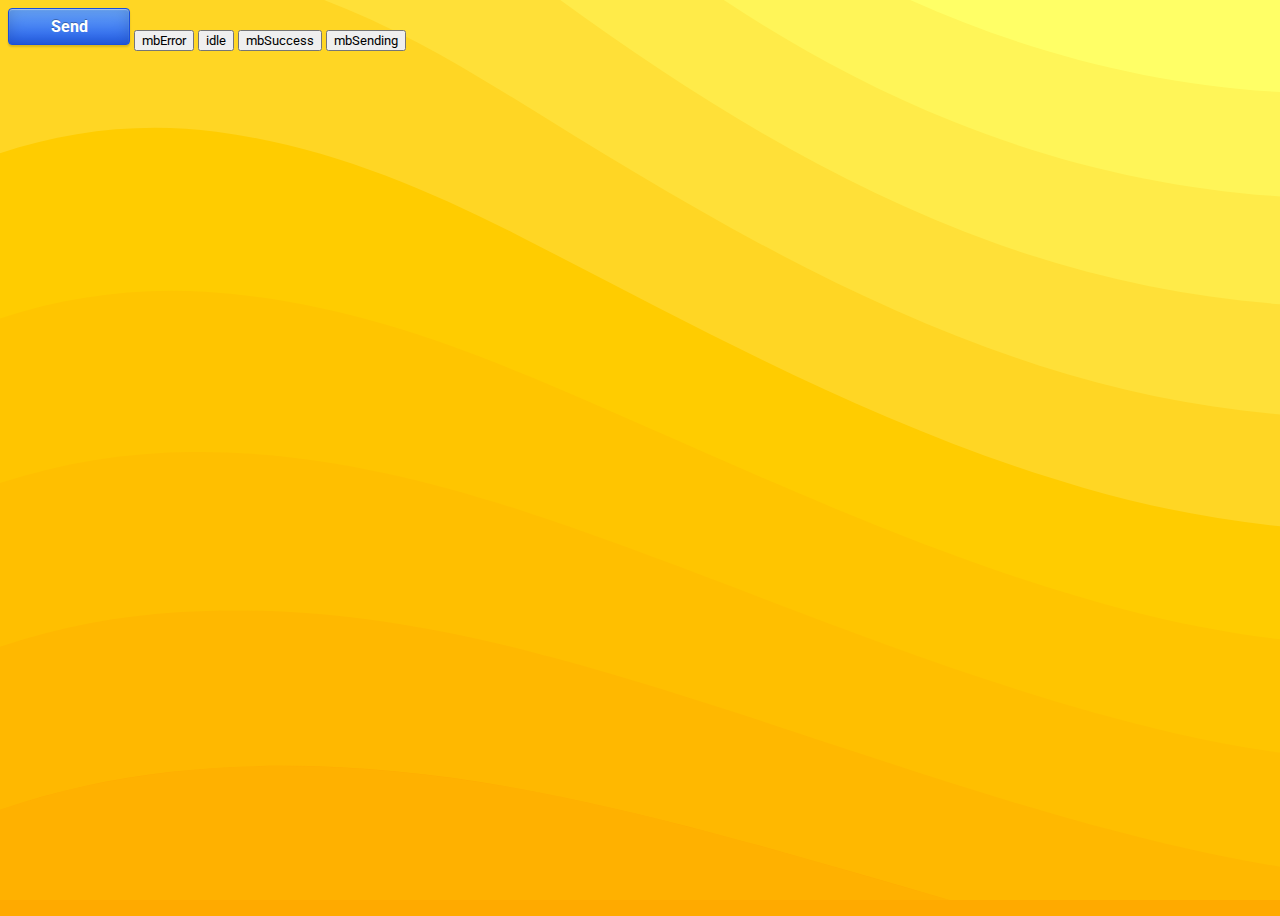
<file: testconfirmationbuttonfrontend2.html>
<!DOCTYPE html>
<html>
<head>
<script src="optimiserlibrary.js"></script>
<link rel="stylesheet" type="text/css" href="buttons.css">
<link rel="stylesheet" type="text/css" href="style.css">
<script src="submitbutton.js"></script>

</head>
<body>

<div class="progress-btn button blue" id="submitButton" onclick="sendForm()" data-progress-style="indefinite">
	  <div id="submitButtonText" class="btn">Send</div>
	  <div class="progress"></div>
      <div id="psuedo-transition-layer"></div>
</div>

<button onclick="manageButton('error')">mbError</button>
<button onclick="manageButton('idle')">idle</button>
<button onclick="manageButton('success')">mbSuccess</button>
<button onclick="manageButton('sending')">mbSending</button>

</body>
</html>
</file>
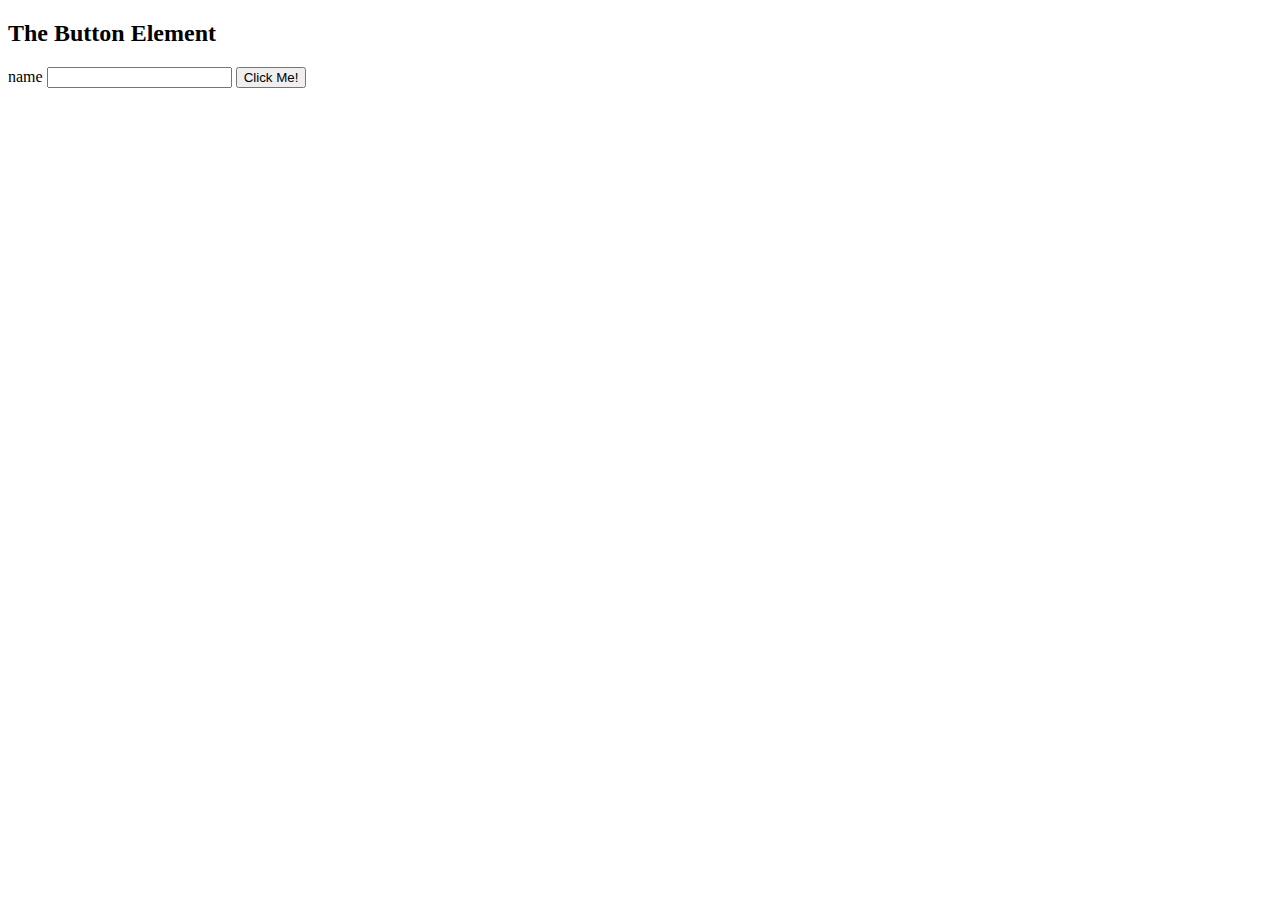
<file: testformresponse.html>
<!DOCTYPE html>
<html>
<body>

<h2>The Button Element</h2>

<form id="myForm">
name <input type="text" name="entry.1492703236">
<button type="button" onclick="myFunction()">Click Me!</button>
 </form>
 
 
 <script>
 function myFunction() {alert("yep");
 
 var xhr= new XMLHttpRequest();  
 xhr.open("GET","https://docs.google.com/forms/d/e/1FAIpQLSeBzokJL941yd1cK6EpZZAfNr_4UjUTi-irPZdsHYHK0ksAug/formResponse");
 
 //Send the proper header information along with the request
// xhr.setRequestHeader('Content-type', 'application/x-www-form-urlencoded');

xhr.onload = function(event){alert("the server says: " + event.target.response);};

var formData = new FormData(document.getElementById("myForm"));

xhr.send(formData);
 
 }
 </script>
</body>
</html>
</file>
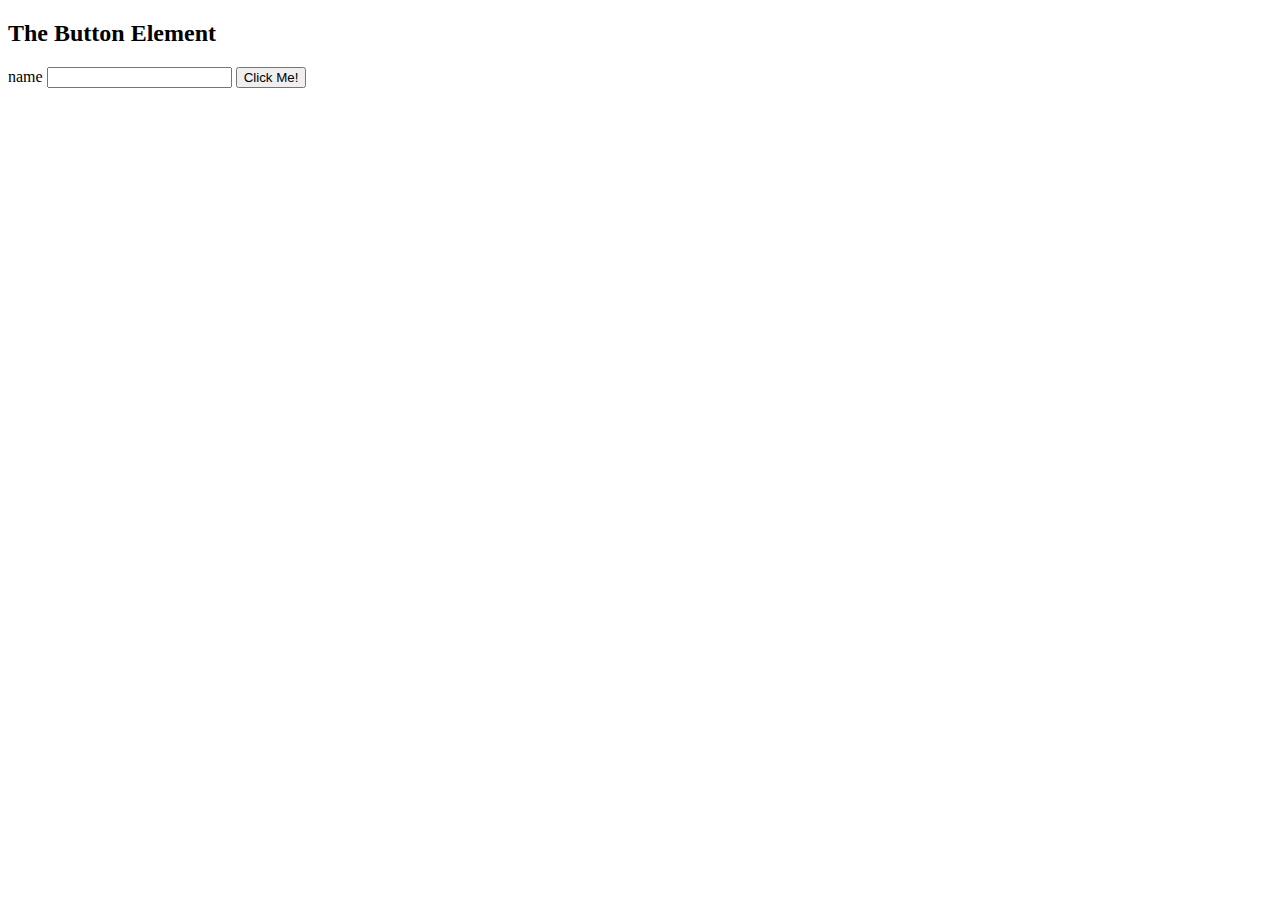
<file: testformresponsefetch.html>
<!DOCTYPE html>
<html>
<body>

<h2>The Button Element</h2>

<form id="myForm">
name <input type="text" name="entry.1492703236">
<button type="button" onclick="myFunction()">Click Me!</button>
 </form>
 
 
 <script>
 async function myFunction() {alert("yep");
 
var url = "https://docs.google.com/forms/d/e/1FAIpQLSeBzokJL941yd1cK6EpZZAfNr_4UjUTi-irPZdsHYHK0ksAug/formResponse";
 
// Parse formData for use in fetch()
var formData = new FormData(document.getElementById("myForm"));
const data = new URLSearchParams();
for (const pair of formData) {
    data.append(pair[0], pair[1]);
}

// send off the data!
const resp = await fetch(url, {method: 'post', body: data})

const json = await resp.json();
  // write your custom thing here
  // alert just for example
  alert(JSON.stringify(json));

 }
 </script>
</body>
</html>
</file>
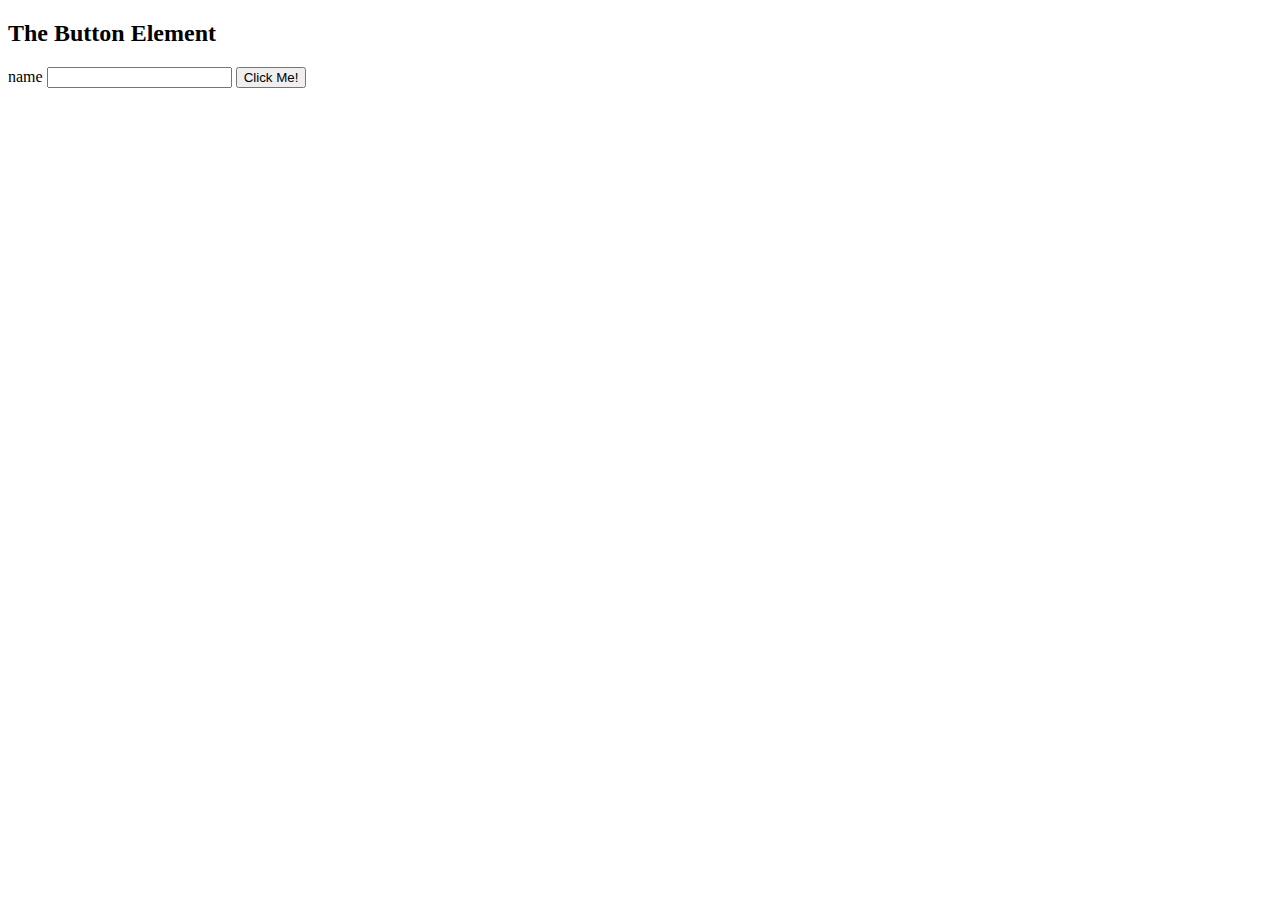
<file: testformresponsefetchwithproxy.html>
<!DOCTYPE html>
<html>
<body>

<h2>The Button Element</h2>

<form id="myForm">
name <input type="text" name="entry.1492703236">
<button type="button" onclick="sendForm()">Click Me!</button>
 </form>
 
 
  <script>
 async function sendForm() {
 
 // First turn submit button into progress button.
 document.getElementById("submitButton").innerHTML = "Progress";
 
 /* ALL GOOD! :D

// this allows us to bypass cors
// todo: check if this site is running if not use another, if not, go experimental mode
var url = "https://cors-anywhere.herokuapp.com/" 

// now add the destination url
url += "https://docs.google.com/forms/d/e/1FAIpQLSeBzokJL941yd1cK6EpZZAfNr_4UjUTi-irPZdsHYHK0ksAug/formResponse";
 
// Parse formData for use in fetch()
var formData = new FormData(document.getElementById("myForm"));
var data = new URLSearchParams();
for (const pair of formData) {
    data.append(pair[0], pair[1]);
}

// send off the data!
const resp = await fetch(url, {method: 'post', body: data});

//resp.status = 200; is good. all else is faliure
await console.log(resp.status);

*/

}
 </script>
</body>
</html>
</file>
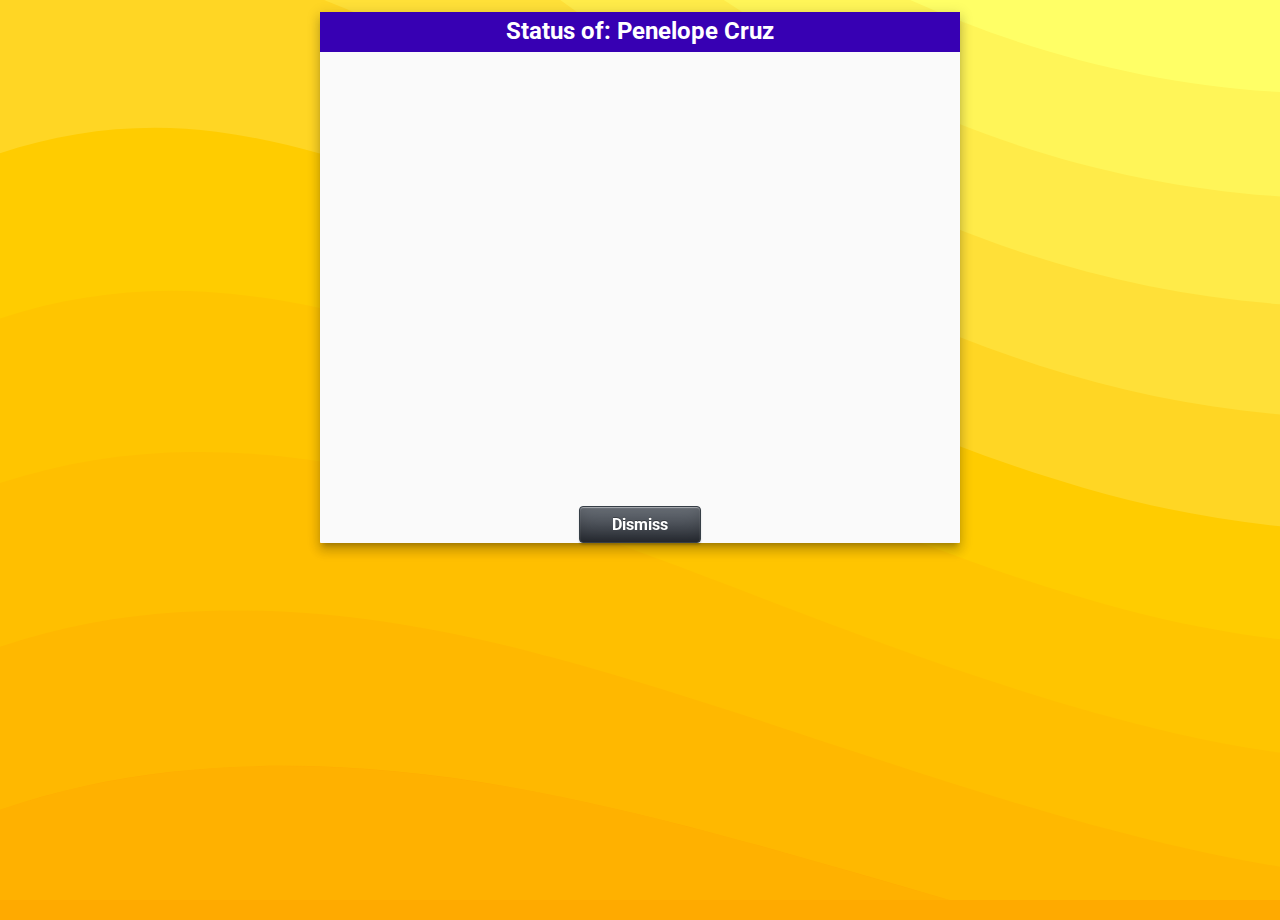
<file: testformresponseiframe.html>
<!DOCTYPE html>
<html>
<head>
<title>UIMP Thursday Evals Optimiser</title>
<meta name="viewport" content="width=device-width,initial-scale=1.0">
<link rel="stylesheet" type="text/css" href="https://arifd.github.io/UIMPThursdayEvalsOptimiser/style.css">
<link rel="stylesheet" type="text/css" href="https://arifd.github.io/UIMPThursdayEvalsOptimiser/buttons.css">
<script src="https://arifd.github.io/UIMPThursdayEvalsOptimiser/formpluginlibrary.js" type="text/javascript"></script> 
<script src="https://arifd.github.io/UIMPThursdayEvalsOptimiser/optimiserlibrary.js" type="text/javascript"></script>



</head>
<body>
	
<script>
function nextForm() {
applyClass('exit-right',document.getElementById("formResponseContainer"),true);
}
</script>


<!-- FORM RESPONSE SECTION -->

<div class="container intro-right" id="formResponseContainer">

<div class="titlebar">
   <h1 id="formResponseTitle">Status of: Penelope Cruz</h1>
</div>


 <iframe name="formResponseIframe" id="formResponseIframeId" style="border: 0px; width: 100%; height: 50vh" src="https://css-tricks.com"></iframe>


<!-- div to make button appear at bottom -->
  <div style="width: 100%; position: sticky; bottom: 0;  display: flex; align-items: center; justify-content: center;">
<div class="progress-btn button dark" id="submitButton" onclick="nextForm()" data-progress-style="indefinite">
	  <div class="btn">Dismiss</div>
	  <div class="progress"></div>
</div>
</div>
<!-- end button -->


</div>



</body>
</html>
</file>
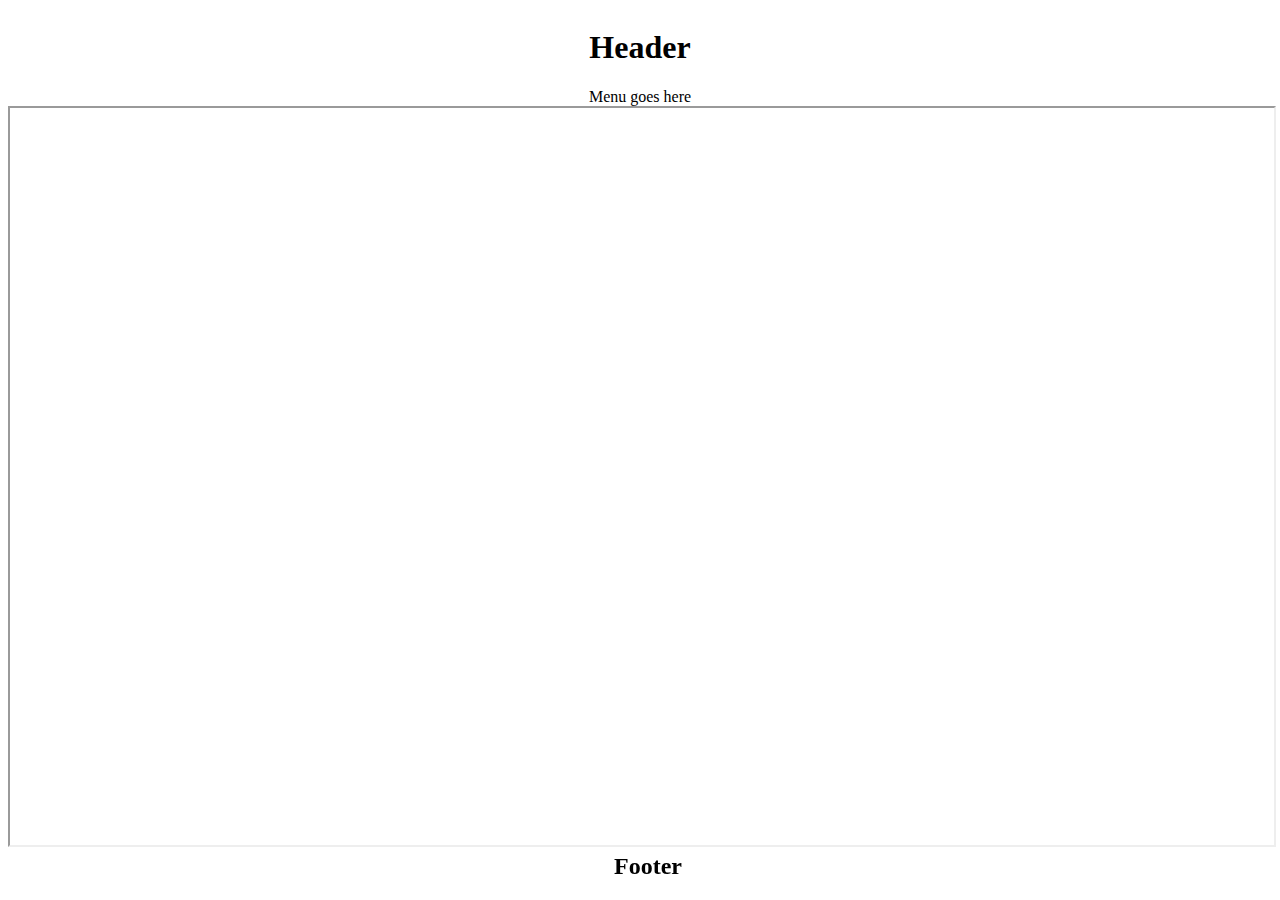
<file: testiframeresize.html>
<html xmlns="http://www.w3.org/1999/xhtml">
<head>
<link rel="shortcut icon" href="res/favicon.ico" />
<title>My website</title>

<style type="text/css">

#framed {

    position: relative;
    width: 100%;
    height: 100%;   

}

.wrap {
    position:relative;
    margin:0 auto;
    width:900px;
    text-align:center;
}

#header, #footer {
    width:100%;
    float:left;
}

#footer {
    position:fixed;
    bottom:0;
    z-index:999999;
}
</style>

    <script>

        var resize = setInterval(function(){chng_iframe_height('framed','header','footer')},500);

        function chng_iframe_height(ifrid,hid,fid) {

            var eheight = window.innerHeight;
            var ifrobj = document.getElementById(ifrid); 
            var header = document.getElementById(hid); 
            var footer = document.getElementById(fid); 
            var header_height = getComputedStyle(header).height;
            var footer_height = getComputedStyle(footer).height;

            var reserved_height = parseInt(header_height) + parseInt(footer_height);

            ifrobj.style.height = eheight - reserved_height +"px";     

        }
    </script>

</head>
<body onload="chng_iframe_height('framed','header','footer');">
  <div id="header">
      <div class="wrap">
           <div class="logo">
                <h1>Header</h1>
           </div>
           <div>Menu goes here</div>
      </div>
 </div>

 <iframe src="https://www.google.com" id="framed"></iframe>

  <div id="footer">
      <div class="wrap">
           <h2>Footer</h2>
      </div>
 </div>
</body>
</html>
</file>
<file: buttons.css>
/*****************************************************************/
/* progress button: https://codepen.io/rikschennink/pen/mjBsA */
/*****************************************************************/
.row {
	display: flex;
	justify-content: space-around;
	margin-top: 50px;
}
.progress-btn {
	position: relative;
	width: 120px;
	height: 35px;
	display: inline-block;
	background: /*#f44336;*/ green;
	font-family: "RobotoDraft", "Roboto", sans-serif;
	color: #fff;
	font-weight: normal;
	font-size: 16px;
	transition: all 0.4s ease;
}
.progress-btn:not(.active) {
	cursor: pointer;
}

.progress-btn .btn {
	position: absolute;
	left: 0;
	top: 0;
	right: 0;
	bottom: 0;
	line-height: 35px; /*set this equal to button height to make text vertically centered */
	text-align: center;
	z-index: 10;
	opacity: 1;
      -webkit-touch-callout: none; /* iOS Safari */
    -webkit-user-select: none; /* Safari */
     -khtml-user-select: none; /* Konqueror HTML */
       -moz-user-select: none; /* Old versions of Firefox */
        -ms-user-select: none; /* Internet Explorer/Edge */
            user-select: none; /* Non-prefixed version, currently
                                  supported by Chrome, Opera and Firefox */
}

.progress-btn .progress {
	width: 0%;
	z-index: 5;
	background: #d32f2f;
	opacity: 0;
	transition: all 0.3s ease;
}
.progress-btn.active .progress {
	opacity: 1;
	animation: progress-anim 10s ease 0s;
}
.progress-btn[data-progress-style="indefinite"].active .progress {
	animation: progress-indefinite-anim 1s infinite linear 0s;
    opacity: 0.125;
}
.progress-btn[data-progress-style="fill-bottom"].active .progress,
.progress-btn[data-progress-style="fill-top"].active .progress {
	height: 5px;
}
.progress-btn[data-progress-style="indefinite-circle"].active .progress {
	animation: dash 2s ease infinite, rotate 2s linear infinite;
}

.progress-btn[data-progress-style="indefinite-circle"].active {
	width: 50px;
}

.progress-btn[data-progress-style="fill-back"] .progress {
	position: absolute;
	left: 0;
	top: 0;
	right: 0;
	bottom: 0;
}
.progress-btn[data-progress-style="fill-bottom"] .progress {
	position: absolute;
	left: 0;
	right: 0;
	bottom: 0;
	height: 0;
}
.progress-btn[data-progress-style="fill-top"] .progress {
	position: absolute;
	left: 0;
	right: 0;
	top: 0;
	height: 0;
}
.progress-btn[data-progress-style="indefinite"] .progress {
	position: absolute;
	left: 0;
	top: 0;
	width: 100%;
	height: 100%;
	background: url("data:image/svg+xml,%3Csvg xmlns='http://www.w3.org/2000/svg' width='40' height='88' viewBox='0 0 5 10'%3E%3Crect width='110%25' x='-5%25' y='-5%25' height='110%25' fill='transparent'/%3E%3Cline x1='-2' y1='1' x2='7' y2='10' stroke='%23000000' stroke-width='2'/%3E%3Cline x1='-2' y1='6' x2='7' y2='15' stroke='%23000000' stroke-width='2'/%3E%3Cline x1='-2' y1='-4' x2='7' y2='5' stroke='%23000000' stroke-width='2'/%3E%3C/svg%3E");
}
.progress-btn[data-progress-style="indefinite-circle"] .progress {
	width: 40px;
	height: 40px;
	background: transparent;
	position: absolute;
	top: 5px;
	left: calc(50% - 20px);
}
.progress-btn[data-progress-style="indefinite-circle"].active .btn {
	opacity: 0;
}

.circle-loader {
	fill: transparent;
	stroke: #eee;
	stroke-width: 5;
}

@keyframes dash {
	0% {
		stroke-dasharray: 1, 95;
		stroke-dashoffset: 0;
	}
	50% {
		stroke-dasharray: 85, 95;
		stroke-dashoffset: -25;
	}
	100% {
		stroke-dasharray: 85, 95;
		stroke-dashoffset: -93;
	}
}

@keyframes rotate {
	0% {
		transform: rotate(0deg);
	}
	100% {
		transform: rotate(360deg);
	}
}

@keyframes progress-anim {
	0% {
		width: 0%;
	}
	5% {
		width: 0%;
	}
	10% {
		width: 15%;
	}
	30% {
		width: 40%;
	}
	50% {
		width: 55%;
	}
	80% {
		width: 100%;
	}
	95% {
		width: 100%;
	}
	100% {
		width: 0%;
	}
}

@keyframes progress-indefinite-anim {
	0% {
		background-position: 0% 0%;
        
	}
	100% {
		background-position: 100% 0%;
        
	}
}


/*****************************************************************/
/* colourful buttons: https://gist.github.com/rajinfiniti/3034092#file-dabblet-html */
/*****************************************************************/
.button {
	/*padding: 13px 40px;*/
    overflow: hidden;
	border: 1px solid;
	border-radius: 4px;
	box-shadow: inset 0 -2px 15px 0 rgba(0, 0, 0, 0.15), inset 0 1px 1px 0 rgba(255, 255, 255, 0.5), 0 2px 2px 0 rgba(0, 0, 0, 0.15);
	display: inline-block;
	font-weight: bold;
	color: #fff;
	text-shadow: 0 -1px 0 rgba(0, 0, 0, 0.3);
        transition: opacity 1s;
	-moz-transition: opacity 1s;
	-webkit-transition: opacity 1s;
	-o-transition: opacity 1s;

}
.red {
	border-color: #C9362F;
	background-color: #e67060;
	background-image: -webkit-gradient(linear, left top, left bottom, from(rgb(230, 112, 96)), to(rgb(205, 41, 37)));
	background-image: -webkit-linear-gradient(top, rgb(230, 112, 96), rgb(205, 41, 37));
	background-image: -moz-linear-gradient(top, rgb(230, 112, 96), rgb(205, 41, 37));
	background-image: -o-linear-gradient(top, rgb(230, 112, 96), rgb(205, 41, 37));
	background-image: -ms-linear-gradient(top, rgb(230, 112, 96), rgb(205, 41, 37));
	background-image: linear-gradient(top, rgb(230, 112, 96), rgb(205, 41, 37));
	filter: progid:DXImageTransform.Microsoft.gradient(GradientType=0,StartColorStr='#e67060', EndColorStr='#cd2925');
}
.green {
	border-color: #008f4f;
	background-color: #00dd95;
	background-image: -webkit-gradient(linear, left top, left bottom, from(rgb(0, 221, 149)), to(rgb(0, 184, 78)));
	background-image: -webkit-linear-gradient(top, rgb(0, 221, 149), rgb(0, 184, 78));
	background-image: -moz-linear-gradient(top, rgb(0, 221, 149), rgb(0, 184, 78));
	background-image: -o-linear-gradient(top, rgb(0, 221, 149), rgb(0, 184, 78));
	background-image: -ms-linear-gradient(top, rgb(0, 221, 149), rgb(0, 184, 78));
	background-image: linear-gradient(top, rgb(0, 221, 149), rgb(0, 184, 78));
	filter: progid:DXImageTransform.Microsoft.gradient(GradientType=0,StartColorStr='#00dd95', EndColorStr='#00b84e');
}
.blue {
	border-color: #194fdc;
	background-color: #67a4f7;
	background-image: -webkit-gradient(linear, left top, left bottom, from(rgb(103, 164, 247)), to(rgb(37, 96, 237)));
	background-image: -webkit-linear-gradient(top, rgb(103, 164, 247), rgb(37, 96, 237));
	background-image: -moz-linear-gradient(top, rgb(103, 164, 247), rgb(37, 96, 237));
	background-image: -o-linear-gradient(top, rgb(103, 164, 247), rgb(37, 96, 237));
	background-image: -ms-linear-gradient(top, rgb(103, 164, 247), rgb(37, 96, 237));
	background-image: linear-gradient(top, rgb(103, 164, 247), rgb(37, 96, 237));
	filter: progid:DXImageTransform.Microsoft.gradient(GradientType=0,StartColorStr='#67a4f7', EndColorStr='#2560ed');
}
.dark {
	border-color: #363e46;
	background-color: #6b7179;
	background-image: -webkit-gradient(linear, left top, left bottom, from(rgb(107, 113, 121)), to(rgb(40, 44, 51)));
	background-image: -webkit-linear-gradient(top, rgb(107, 113, 121), rgb(40, 44, 51));
	background-image: -moz-linear-gradient(top, rgb(107, 113, 121), rgb(40, 44, 51));
	background-image: -o-linear-gradient(top, rgb(107, 113, 121), rgb(40, 44, 51));
	background-image: -ms-linear-gradient(top, rgb(107, 113, 121), rgb(40, 44, 51));
	background-image: linear-gradient(top, rgb(107, 113, 121), rgb(40, 44, 51));
	filter: progid:DXImageTransform.Microsoft.gradient(GradientType=0,StartColorStr='#6b7179', EndColorStr='#282c33');
}
.button:hover { opacity: 0.85; }
.button:active {
position: relative;
top: 1px;
border-color: #333333;
  -webkit-box-shadow: inset 0px 10px 40px #333333;
     -moz-box-shadow: inset 0px 10px 40px #333333;
          box-shadow: inset 0px 10px 40px #333333;
   outline: none;
}
</file>
<file: style.css>
@import url(https://fonts.googleapis.com/css?family=Roboto);
body,
input,
select,
textarea,
body * {
  font-family: 'Roboto', sans-serif;
}
body::after, body::before,
input::after,
input::before,
select::after,
select::before,
textarea::after,
textarea::before,
body *::after,
body *::before {
  box-sizing: border-box;
}

body {
background-color:#F8F8FF;
/* Buggy (but could be good)
display: flex;
justify-content: center;
align-items: center;
*/
 }

/* Grey subtle gradient */
/*body {
-webkit-background-size: cover;
    -moz-background-size: cover;
    -o-background-size: cover;
    background-size: cover;
  background: linear-gradient(top, #f2f2f2, #e6e6e6);
  background-repeat: no-repeat;
  min-height="100%";
}*/


/* Blue background */
/*body {
  background-color: #0B44EF;
  background: linear-gradient(-45deg, #0B44EF, #1a8bf4);
  color: #c9d6fd;
-webkit-background-size: cover;
    -moz-background-size: cover;
    -o-background-size: cover;
    background-size: cover;
  background-repeat: no-repeat;
  min-height="100%";
}*/

/* Swoosh background */
/*body {
    margin: 0;
    width: 100%;
    height: 100vh;
    font-family: "Exo", sans-serif;
    color: #fff;
    background: linear-gradient(-45deg, #ee7752, #e73c7e, #23a6d5, #23d5ab);
    background-size: 400% 400%;
    animation: gradientBG 15s ease infinite;
}
@keyframes gradientBG {
    0% {
        background-position: 0% 50%;
    }
    50% {
        background-position: 100% 50%;
    }
    100% {
        background-position: 0% 50%;
    }
}*/

/*Gold bars background*/
/*
body {
background: -webkit-linear-gradient(110deg, #fdcd3b 60%, #ffed4b 60%);
  background: -o-linear-gradient(110deg, #fdcd3b 60%, #ffed4b 60%);
  background: -moz-linear-gradient(110deg, #fdcd3b 60%, #ffed4b 60%);
  background: linear-gradient(110deg, #fdcd3b 60%, #ffed4b 60%);
}*/

/*Liquid Cheese background*/
body {
background-color: #ffaa00;
background-image: url("data:image/svg+xml,%3Csvg xmlns='http://www.w3.org/2000/svg' width='100%25' height='100%25' viewBox='0 0 1600 800'%3E%3Cg %3E%3Cpath fill='%23ffb100' d='M486 705.8c-109.3-21.8-223.4-32.2-335.3-19.4C99.5 692.1 49 703 0 719.8V800h843.8c-115.9-33.2-230.8-68.1-347.6-92.2C492.8 707.1 489.4 706.5 486 705.8z'/%3E%3Cpath fill='%23ffb800' d='M1600 0H0v719.8c49-16.8 99.5-27.8 150.7-33.5c111.9-12.7 226-2.4 335.3 19.4c3.4 0.7 6.8 1.4 10.2 2c116.8 24 231.7 59 347.6 92.2H1600V0z'/%3E%3Cpath fill='%23ffbf00' d='M478.4 581c3.2 0.8 6.4 1.7 9.5 2.5c196.2 52.5 388.7 133.5 593.5 176.6c174.2 36.6 349.5 29.2 518.6-10.2V0H0v574.9c52.3-17.6 106.5-27.7 161.1-30.9C268.4 537.4 375.7 554.2 478.4 581z'/%3E%3Cpath fill='%23ffc500' d='M0 0v429.4c55.6-18.4 113.5-27.3 171.4-27.7c102.8-0.8 203.2 22.7 299.3 54.5c3 1 5.9 2 8.9 3c183.6 62 365.7 146.1 562.4 192.1c186.7 43.7 376.3 34.4 557.9-12.6V0H0z'/%3E%3Cpath fill='%23ffcc00' d='M181.8 259.4c98.2 6 191.9 35.2 281.3 72.1c2.8 1.1 5.5 2.3 8.3 3.4c171 71.6 342.7 158.5 531.3 207.7c198.8 51.8 403.4 40.8 597.3-14.8V0H0v283.2C59 263.6 120.6 255.7 181.8 259.4z'/%3E%3Cpath fill='%23ffd624' d='M1600 0H0v136.3c62.3-20.9 127.7-27.5 192.2-19.2c93.6 12.1 180.5 47.7 263.3 89.6c2.6 1.3 5.1 2.6 7.7 3.9c158.4 81.1 319.7 170.9 500.3 223.2c210.5 61 430.8 49 636.6-16.6V0z'/%3E%3Cpath fill='%23ffe038' d='M454.9 86.3C600.7 177 751.6 269.3 924.1 325c208.6 67.4 431.3 60.8 637.9-5.3c12.8-4.1 25.4-8.4 38.1-12.9V0H288.1c56 21.3 108.7 50.6 159.7 82C450.2 83.4 452.5 84.9 454.9 86.3z'/%3E%3Cpath fill='%23ffeb49' d='M1600 0H498c118.1 85.8 243.5 164.5 386.8 216.2c191.8 69.2 400 74.7 595 21.1c40.8-11.2 81.1-25.2 120.3-41.7V0z'/%3E%3Cpath fill='%23fff558' d='M1397.5 154.8c47.2-10.6 93.6-25.3 138.6-43.8c21.7-8.9 43-18.8 63.9-29.5V0H643.4c62.9 41.7 129.7 78.2 202.1 107.4C1020.4 178.1 1214.2 196.1 1397.5 154.8z'/%3E%3Cpath fill='%23ffff66' d='M1315.3 72.4c75.3-12.6 148.9-37.1 216.8-72.4h-723C966.8 71 1144.7 101 1315.3 72.4z'/%3E%3C/g%3E%3C/svg%3E");
background-attachment: fixed;
background-size: cover;
height: 100vh;
}


/*Simple gradient background*/
/* https://uigradients.com/#Frost */
/*
body {
background: linear-gradient(to right, #000428, #004e92);
}
*/

@keyframes one-shake
{
0% { transform: translateX(0); }
25% { transform: translateX(-2px); }
50% { transform: translateX(0); }
75% { transform: translateX(2px); }
100% { transform: translateX(0); }
}
.shake
{
animation-name: one-shake;
animation-duration: 100ms;
animation-iteration-count: 3;
}

/*a .flash class so that you can add flash to the class of any element to bring the user attention to it*/
@keyframes go-invisible {0% { background:#ffffff;} 100% {background:transparent;}}
.flash { animation: 0.5s ease-in-out 0s 1 go-invisible; }

/* introduction/exit classes for any element by toggling/adding it in JS. */
:root { --woosh-speed: 0.5s; }

@keyframes enterFromLeft
{
  0% { transform: translateX(-100%); opacity: 0; }
  100% { transform: translateX(0); opacity: 1; }
}
.intro-left { animation: var(--woosh-speed) ease-in-out 0s 1 enterFromLeft; }

@keyframes enterFromRight
{
  0% { transform: translateX(100%); opacity: 0; }
  100% { transform: translateX(0); opacity: 1; }
}
.intro-right { animation: var(--woosh-speed) ease-in-out 0s 1 enterFromRight; }

@keyframes enterFromTop
{
  0% { transform: translateY(-100%); opacity: 0; }
  100% { transform: translateY(0); opacity: 1; }
}
.intro-top { animation: var(--woosh-speed) ease-in-out 0s 1 enterFromTop; }

@keyframes enterFromBottom
{
  0% { transform: translateY(100%); opacity: 0; }
  100% { transform: translateY(0); opacity: 1; }
}
.intro-bottom { animation: var(--woosh-speed) ease-in-out 0s 1 enterFromBottom; }

@keyframes exitToLeft
{
  0% { transform: translateX(0); opacity: 1; }
  100% { transform: translateX(-100%); opacity: 0; }
}
.exit-left { animation: var(--woosh-speed) ease-in-out 0s 1 exitToLeft; }

@keyframes exitToRight
{
  0% { transform: translateX(0); opacity: 1; }
  100% { transform: translateX(100%); opacity: 0; }
}
.exit-right { animation: var(--woosh-speed) ease-in-out 0s 1 exitToRight; }

@keyframes exitToTop
{
  0% { transform: translateY(0); opacity: 1; }
  100% { transform: translateY(-100%); opacity: 0; }
}
.exit-top { animation: var(--woosh-speed) ease-in-out 0s 1 exitToTop; }

@keyframes exitToBottom
{
  0% { transform: translateY(0); opacity: 1; }
  100% { transform: translateY(100%); opacity: 0; }
}
.exit-bottom { animation: var(--woosh-speed) ease-in-out 0s 1 exitToBottom; }
/* end: introduction/exit classes for any element by toggling/adding it in JS. */

.titlebar { background-color: #3700B3;
  overflow: hidden;
  width: 100%;
  min-height: 2.5rem;
  display: table;
  }

.titlebar h1 {
display: table-cell;
    vertical-align: middle;
    color: #ffffff;
    }

.container {
  margin: 0.75rem auto;
  text-align: center;
  position: relative;
  width: 95%;
  max-width: 40rem;
  background: #fafafa;
  border-radius: 1px;

  background: linear-gradient(top, #f4f4f4, #e6e6e6);
  background-repeat: no-repeat;
  background-size: cover;
  min-height="100%";
}

.container::before {
  content: '';
  position: absolute;
  top: 0;
  left: 0;
  right: 0;
  bottom: 0;
  box-shadow: 0 8px 10px 1px rgba(0, 0, 0, 0.14), 0 3px 12px 2px rgba(0, 0, 0, 0.12), 0 5px 5px -3px rgba(0, 0, 0, 0.2);
  z-index: -1;
}


hr { 
    border: 0;
    height: 0;
    width: 80%;
    border-top: 1px solid rgba(0, 0, 0, 0.1);
    border-bottom: 1px solid rgba(255, 255, 255, 0.3);
}

h1, p { margin: 0 0 0 0px; padding: 0.25rem 0.25rem 0.25rem; }

h1 { line-height:0.8em; font-size: 1.5em; font-weight: bold; }

p, label, input { color: #333333; font-size: 12px; font-weight: 300; }

form input {
        background: transparent;
	line-height: 1.5em;
	padding:1px 1px;
        margin-bottom: 1px;
	outline:none;
        border: none;
        border-bottom: 2px solid #999999;
        border-radius: 2px;
	display:inline-block;
	-webkit-box-sizing:border-box;
	   -moz-box-sizing:border-box;
	        box-sizing:border-box;
    -webkit-transition:0.2s ease all;
	   -moz-transition:0.2s ease all;
	    -ms-transition:0.2s ease all;
	     -o-transition:0.2s ease all;
	        transition:0.2s ease all;
}

input[type="number"] {
display: inline-block;
    background-color: #ddd;
    width: 3rem;
    border: 2px solid #999999;
    border-radius: 2px;
}

input[type="submit"] {
  line-height: 40px;
  display: inline-block;
  padding: 0 25px;
  cursor: pointer;
  color: #fff;
  font-family: "Roboto", "Arial", "Helvetica Neue", sans-serif;
  -webkit-transition: all 0.4s ease;
  -o-transition: all 0.4s ease;
  -moz-transition: all 0.4s ease;
  transition: all 0.4s ease;
  font-size: 14px;
  font-weight: 700;
  -webkit-border-radius: 3px;
  -moz-border-radius: 3px;
  border-radius: 3px;
  background: #57b846;
}

input[type="submit"]:hover {
  background: #4dae3c;
opacity:0.8;
}

input[type="submit"]:active {
	opacity:0.4;
}


form input:focus,
form textarea:focus {
background:#E5E4E2;
border-color:cornflowerblue;
}




.main-label {
    display: block;
    width: 50%;
    max-width: 350px;
    text-align: left;
}

.radio-toolbar-title {
    display: block;
    min-width: 5.25rem;
    max-width: 350px;
    text-align: left;
}

/*****************************************************************/
/* Radio Toolbar */
/*****************************************************************/
.radio-toolbar input[type="radio"] {
  display: none;
}
.radio-toolbar {
  margin: 10px;
}
.radio-toolbar input[type="radio"] {
  opacity: 0;
  position: fixed;
  width: 0;
}
.radio-toolbar label:not(.radio-toolbar-title) {
    display: inline-block;
    background-color: #ddd;
    padding: 2.5px 15px;
    border: 2px solid #999999;
    border-radius: 2px;
}
.radio-toolbar label:not(.radio-toolbar-title):hover {
  background-color: #dfd;
}
.radio-toolbar input[type="radio"]:focus + label {
    border: 2px dashed #444;
}
.radio-toolbar input[type="radio"]:checked + label {
    background-color: #bfb;
}






/*****************************************************************/
/* On Off Switch */
/*****************************************************************/
.onoffswitch {
    position: relative; width: 74px;
    left: 50%; transform: translateX(-50%);
    -webkit-user-select:none; -moz-user-select:none; -ms-user-select: none;
}
.onoffswitch-checkbox {
    display: none;
}
.onoffswitch-label {
    display: block; overflow: hidden; cursor: pointer;
    border: 2px solid #999999; border-radius: 2px;
}
.onoffswitch-inner {
    display: block; width: 200%; margin-left: -100%;
    transition: margin 0.2s ease-in 0s;
}
.onoffswitch-inner:before, .onoffswitch-inner:after {
    display: block; float: left; width: 50%; height: 20px; padding: 0; line-height: 22px;
    font-size: 14px; color: white; /* font-family: Trebuchet, Arial, sans-serif; */
    box-sizing: border-box;
}
.onoffswitch-inner:before {
	text-align: left;
    content: "PASS";
    padding-left: 8px;
    background-color: #ddd; color: #000000;
}
.onoffswitch-inner:before:hover {
	background-color: #dfd;
}
.onoffswitch-inner:after {
    content: "FAIL";
    padding-right: 10px;
    background-color: #ba000d; color: #999999;
    text-align: right;
    font-weight: bold;
}
.onoffswitch-switch {
    display: block; width: 18px; margin: 2px;
    background: #FFFFFF;
    position: absolute; top: 0; bottom: 0;
    right: 48px;
    border: 2px solid #eeeeee; border-radius: 2px;
    transition: all 0.2s ease-in 0s; 
}
.onoffswitch-checkbox:checked + .onoffswitch-label .onoffswitch-inner {
    margin-left: 0;
}
.onoffswitch-checkbox:checked + .onoffswitch-label .onoffswitch-switch {
    right: 0px; 
}



/*****************************************************************/
/* Tooltip */
/*****************************************************************/
.tooltip {
  position: relative;
  display: inline-block;
  border-bottom: 0px dotted black;
}
.tooltip .tooltiptext {
  visibility: hidden;
  width: 180px;
  background-color: black;
  color: #fff;
  font-size: 12px;
  text-align: center;
  border-radius: 6px;
  padding: 5px 0;
  position: absolute;
  z-index: 1;
  top: 150%;
  left: 50%;
  margin-left: -45px; /* -width/2 = center */
  opacity: 0;
  transition: opacity 1s;
}
.tooltip .tooltiptext::after {
  content: "";
  position: absolute;
  bottom: 100%;
  left: 25%;
  margin-left: -5px;
  border-width: 5px;
  border-style: solid;
  border-color: transparent transparent black transparent;
}
.tooltip:hover .tooltiptext {
  visibility: visible;
  opacity: 1;
}



/*****************************************************************/
/* DivTable.com */
/*****************************************************************/
.divTable{
	display: table;
	width: 100%;
}
.divTableRow {
	display: table-row;
}
.divTableHeading {
	background-color: #EEE;
	display: table-header-group;
}
.divTableCell, .divTableHead {
	border: 0px solid #999999;
	display: table-cell;
	/*padding: 3px 10px;*/
}
.divTableHeading {
	background-color: #EEE;
	display: table-header-group;
	font-weight: bold;
}
.divTableFoot {
	background-color: #EEE;
	display: table-footer-group;
	font-weight: bold;
}
.divTableBody {
	display: table-row-group;
}
</file>
